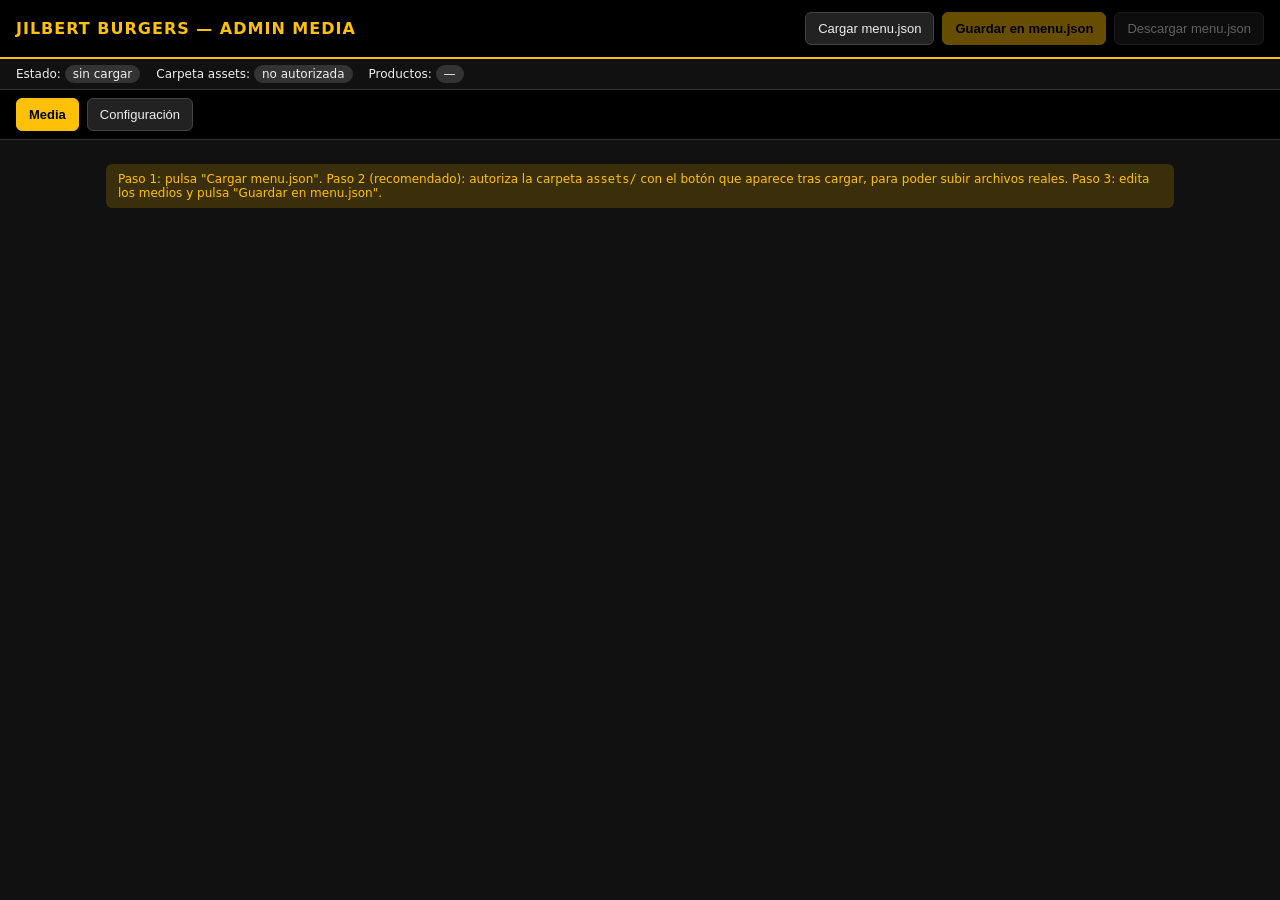
<file: admin.html>
<!DOCTYPE html>
<html lang="es">
<head>
<meta charset="UTF-8">
<meta name="viewport" content="width=device-width, initial-scale=1">
<title>Jilbert Burgers — Admin Media</title>
<style>
  :root { --bg:#111; --panel:#1a1a1a; --panel2:#222; --txt:#eee; --muted:#999; --gold:#FFC107; --red:#D32F2F; --green:#2e7d32; --blue:#1565c0; }
  * { box-sizing: border-box; }
  body { margin:0; font-family: system-ui, -apple-system, Segoe UI, Roboto, sans-serif; background:var(--bg); color:var(--txt); }
  header { position: sticky; top:0; z-index:10; background:#000; border-bottom:2px solid var(--gold); padding:12px 16px; display:flex; align-items:center; gap:12px; flex-wrap:wrap; }
  header h1 { font-size:16px; margin:0; color:var(--gold); letter-spacing:1px; }
  header .acciones { margin-left:auto; display:flex; gap:8px; flex-wrap:wrap; }
  button { background:var(--panel2); color:var(--txt); border:1px solid #444; padding:8px 12px; border-radius:6px; cursor:pointer; font-size:13px; }
  button:hover { background:#333; }
  button.primario { background:var(--gold); color:#000; border-color:var(--gold); font-weight:600; }
  button.peligro { background:var(--red); border-color:var(--red); color:#fff; }
  button.ok { background:var(--green); border-color:var(--green); color:#fff; }
  button:disabled { opacity:.4; cursor:not-allowed; }
  #estado { padding:8px 16px; font-size:12px; border-bottom:1px solid #333; display:flex; gap:16px; flex-wrap:wrap; align-items:center; }
  #estado .pill { padding:2px 8px; border-radius:10px; background:#333; }
  #estado .pill.ok { background:var(--green); }
  #estado .pill.warn { background:#b26a00; }
  #mensajes { position: fixed; bottom:16px; right:16px; z-index:50; display:flex; flex-direction:column; gap:8px; max-width:420px; }
  .msg { padding:10px 14px; border-radius:8px; background:#333; border-left:4px solid var(--blue); font-size:13px; box-shadow:0 4px 16px rgba(0,0,0,.5); }
  .msg.ok { border-left-color:var(--green); }
  .msg.err { border-left-color:var(--red); background:#3a1a1a; }
  .msg.warn { border-left-color:var(--gold); background:#3a2f0a; }
  main { padding:16px; max-width:1100px; margin:0 auto; }
  .cat { background:var(--panel); border:1px solid #333; border-radius:10px; margin-bottom:16px; overflow:hidden; }
  .cat > h2 { margin:0; padding:12px 16px; background:var(--panel2); font-size:15px; color:var(--gold); display:flex; justify-content:space-between; }
  .prod { border-top:1px solid #2a2a2a; padding:12px 16px; }
  .prod h3 { margin:0 0 4px; font-size:14px; }
  .prod .meta { color:var(--muted); font-size:12px; margin-bottom:8px; }
  .media-list { display:flex; flex-wrap:wrap; gap:8px; margin:8px 0; }
  .media-item { background:#0a0a0a; border:1px solid #333; border-radius:8px; padding:8px; width:180px; font-size:12px; position:relative; }
  .media-item .thumb { width:100%; height:100px; object-fit:cover; border-radius:6px; background:#000; display:block; }
  .media-item .src { color:var(--muted); word-break:break-all; margin:6px 0; font-size:11px; }
  .media-item .tipo { position:absolute; top:6px; left:6px; background:rgba(0,0,0,.7); color:var(--gold); padding:2px 6px; border-radius:4px; font-size:10px; text-transform:uppercase; }
  .media-item .ctrl { display:flex; gap:4px; }
  .media-item .ctrl button { padding:4px 6px; font-size:11px; }
  .add-row { display:flex; gap:8px; flex-wrap:wrap; margin-top:8px; align-items:center; }
  .add-row input[type=text] { flex:1 1 260px; min-width:180px; background:#0a0a0a; color:var(--txt); border:1px solid #444; border-radius:6px; padding:8px; font-size:13px; }
  .add-row select { background:#0a0a0a; color:var(--txt); border:1px solid #444; border-radius:6px; padding:8px; font-size:13px; }
  .aviso { background:#3a2f0a; color:var(--gold); padding:8px 12px; border-radius:6px; font-size:12px; margin:8px 0; }
  /* T2: tarjetas de producto (look backup 170543, adaptado gold/dark) */
  .tarjeta-producto { background:var(--panel); border:1px solid #333; border-radius:12px; padding:14px; display:flex; flex-direction:column; gap:8px; margin-top:8px; transition:border-color .2s, box-shadow .2s; }
  .tarjeta-producto:hover { border-color:var(--gold); box-shadow:0 4px 14px rgba(0,0,0,.5); }
  .tarjeta-producto .fila-sup { display:flex; align-items:center; gap:10px; }
  .tarjeta-producto .nombre { font-weight:700; font-size:1rem; flex:1; word-break:break-word; color:var(--txt); }
  .tarjeta-producto .precio { color:var(--gold); font-weight:800; font-size:1.05rem; }
  .tarjeta-producto .descripcion { color:var(--muted); font-size:.88rem; line-height:1.4; min-height:2.4em; }
  .tarjeta-producto .meta { display:flex; justify-content:space-between; align-items:center; font-size:.78rem; color:var(--muted); border-top:1px solid #333; padding-top:8px; margin-top:auto; }
  .tarjeta-producto .meta .estado-activo { color:var(--green); font-weight:700; }
  .tarjeta-producto .meta .estado-inactivo { color:var(--red); font-weight:700; }
  .tarjeta-producto.inactivo { opacity:.55; }
  .tarjeta-producto.editando { border:2px solid var(--red); box-shadow:0 6px 20px rgba(211,47,47,.15); }
  .tarjeta-producto.editando .fila-sup,
  .tarjeta-producto.editando .descripcion,
  .tarjeta-producto.editando .meta,
  .tarjeta-producto.editando .acciones-tarjeta { display:none; }
  .acciones-tarjeta { display:flex; gap:8px; margin-top:12px; padding-top:12px; border-top:1px solid #333; }
</style>
</head>
<body>
<header>
  <h1>JILBERT BURGERS — ADMIN MEDIA</h1>
  <div class="acciones">
    <button id="btnCargar">Cargar menu.json</button>
    <button id="btnGuardar" class="primario" disabled>Guardar en menu.json</button>
    <button id="btnDescargar" disabled>Descargar menu.json</button>
  </div>
</header>
<div id="estado">
  <span>Estado: <span class="pill" id="pillEstado">sin cargar</span></span>
  <span>Carpeta assets: <span class="pill" id="pillCarpeta">no autorizada</span></span>
  <span>Productos: <span class="pill" id="pillProductos">—</span></span>
</div>
<div id="mensajes"></div>
<div id="barraPestanas" style="display:flex;gap:8px;padding:8px 16px;border-bottom:1px solid #333;background:#000;">
  <button id="tabBtnMedia" class="primario" data-tab="media">Media</button>
  <button id="tabBtnConfig" data-tab="config">Configuración</button>
</div>
<div id="tab-media"><main id="contenido">
  <div class="aviso">Paso 1: pulsa "Cargar menu.json". Paso 2 (recomendado): autoriza la carpeta <code>assets/</code> con el botón que aparece tras cargar, para poder subir archivos reales. Paso 3: edita los medios y pulsa "Guardar en menu.json".</div>
</main>
</div>
<div id="tab-config" style="display:none;padding:16px;">
  <div class="aviso">Edita los campos y pulsa "Guardar en menu.json" arriba. No edita media (eso queda en la pestaña Media).</div>
<h3 style="color:var(--gold);margin:16px 0 8px;">Negocio</h3>
<div class="cfg-grid">
  <label>Moneda <input type="text" data-cfg="negocio.moneda"></label>
  <label>Tasa BCV <input type="number" step="any" data-cfg="negocio.tasa_bcv"></label>
  <label>Descuento contado (%) <input type="number" step="any" data-cfg="negocio.descuento_contado"></label>
  <label>Texto botón pago <input type="text" data-cfg="negocio.texto_boton_pago"></label>
  <label>WhatsApp <input type="text" data-cfg="negocio.whatsapp"></label>
  <label>Dirección <input type="text" data-cfg="negocio.direccion"></label>
  <label>Facebook <input type="text" data-cfg="negocio.facebook"></label>
  <label>Correo <input type="text" data-cfg="negocio.correo"></label>
  <label>Logo (ruta) <input type="text" data-cfg="negocio.logo"></label>
  <label>Logo posición <input type="text" data-cfg="negocio.logo_pos"></label>
</div>
<h3 style="color:var(--gold);margin:16px 0 8px;">Pago</h3>
<div class="cfg-grid">
  <label>Pago móvil — Banco <input type="text" data-cfg="negocio.pago.pago_movil.banco"></label>
  <label>Pago móvil — Teléfono <input type="text" data-cfg="negocio.pago.pago_movil.telefono"></label>
  <label>Pago móvil — Cédula <input type="text" data-cfg="negocio.pago.pago_movil.cedula"></label>
  <label>Pago móvil — Titular <input type="text" data-cfg="negocio.pago.pago_movil.titular"></label>
  <label>Transferencia — Banco <input type="text" data-cfg="negocio.pago.transferencia.banco"></label>
  <label>Transferencia — Cuenta <input type="text" data-cfg="negocio.pago.transferencia.cuenta"></label>
  <label>Transferencia — Tipo <input type="text" data-cfg="negocio.pago.transferencia.tipo"></label>
  <label>Transferencia — Cédula <input type="text" data-cfg="negocio.pago.transferencia.cedula"></label>
  <label>Transferencia — Titular <input type="text" data-cfg="negocio.pago.transferencia.titular"></label>
  <label>Instrucciones <textarea data-cfg="negocio.pago.instrucciones" rows="3"></textarea></label>
</div>
<h3 style="color:var(--gold);margin:16px 0 8px;">Hero</h3>
<div class="cfg-grid">
  <label>Título <input type="text" data-cfg="hero.titulo"></label>
  <label>Subtítulo <input type="text" data-cfg="hero.subtitulo"></label>
</div>
<h3 style="color:var(--gold);margin:16px 0 8px;">Upsell</h3>
<div class="cfg-grid">
  <label>upsell_id <input type="text" data-cfg="upsell_id"></label>
  <label>upsell_id_2 <input type="text" data-cfg="upsell_id_2"></label>
</div>
<h3 style="color:var(--gold);margin:16px 0 8px;">Categorías</h3>
<div id="cfgCategorias"></div>
<button id="cfgBtnNuevaCat" type="button">+ Nueva categoría</button>
<h3 style="color:var(--gold);margin:16px 0 8px;">Productos</h3>
<div id="cfgProductos"></div>
</div>
<script>
(function(){
  'use strict';
  var bm = document.getElementById('tabBtnMedia');
  var bc = document.getElementById('tabBtnConfig');
  var tm = document.getElementById('tab-media');
  var tc = document.getElementById('tab-config');
  if (!bm || !bc || !tm || !tc) return;
  function activar(tab){
    if (tab === 'media') { tm.style.display=''; tc.style.display='none'; bm.className='primario'; bc.className=''; }
    else { tm.style.display='none'; tc.style.display=''; bc.className='primario'; bm.className=''; }
  }
  bm.addEventListener('click', function(){ activar('media'); });
  bc.addEventListener('click', function(){ activar('config'); });
  activar('media');
})();
</script>
<script>
(function(){
  'use strict';
  var menuData = null;
  var menuFileHandle = null;
  var dirHandle = null;
  var yoSoportoFS = typeof window.showOpenFilePicker === 'function' && typeof window.showSaveFilePicker === 'function';
  var yoSoportoDir = typeof window.showDirectoryPicker === 'function';

  function $(id){ return document.getElementById(id); }
  function esc(s){ return String(s == null ? '' : s).replace(/&/g,'&amp;').replace(/</g,'&lt;').replace(/>/g,'&gt;').replace(/"/g,'&quot;'); }
  function msg(tipo, texto){
    var d = document.createElement('div');
    d.className = 'msg ' + (tipo || '');
    d.textContent = texto;
    $('mensajes').appendChild(d);
    setTimeout(function(){ d.style.opacity = '0'; d.style.transition = 'opacity .4s'; }, 4000);
    setTimeout(function(){ if (d.parentNode) d.parentNode.removeChild(d); }, 4600);
  }
  function setEstado(txt, cls){ var p = $('pillEstado'); p.textContent = txt; p.className = 'pill ' + (cls||''); }
  function setCarpeta(txt, cls){ var p = $('pillCarpeta'); p.textContent = txt; p.className = 'pill ' + (cls||''); }
  function normTipo(t){ t = String(t||'').toLowerCase(); if (t === 'video') return 'video'; return 'foto'; }
  function mediaDe(p){ if (!p.media || !Array.isArray(p.media)) return []; return p.media.filter(function(m){ return m && typeof m.src === 'string' && m.src; }); }
  function contarProductos(){ if (!menuData || !menuData.categorias) return 0; var n = 0; Object.keys(menuData.categorias).forEach(function(slug){ var c = menuData.categorias[slug]; if (c && Array.isArray(c.productos)) n += c.productos.length; }); return n; }

  function render(){
    var cont = $('contenido');
    if (!menuData) { cont.innerHTML = '<div class="aviso">Aún no se ha cargado menu.json.</div>'; return; }
    var cats = menuData.categorias || {};
    var html = '';
    Object.keys(cats).forEach(function(slug){
      var c = cats[slug] || {};
      var prods = Array.isArray(c.productos) ? c.productos : [];
      html += '<section class="cat"><h2><span>' + esc(c.titulo || slug) + '</span><span>' + prods.length + ' productos</span></h2>';
      prods.forEach(function(p){
        var media = mediaDe(p);
        html += '<div class="prod tarjeta-producto" data-cat="' + esc(slug) + '" data-id="' + esc(p.id) + '">';
        html += '<div class="fila-sup"><span class="nombre">' + esc(p.nombre || '(sin nombre)') + '</span><span class="precio">' + esc(p.precio != null ? p.precio : '') + '</span></div>';
        html += '<div class="descripcion">' + esc(p.descripcion || '') + '</div>';
        html += '<div class="meta"><span>id: ' + esc(p.id) + ' · foto: ' + (p.foto ? esc(p.foto) : '<em>vacía</em>') + '</span><span class="estado-activo">activo</span></div>';
        html += '<div class="media-list">';
        if (media.length === 0) { html += '<div class="media-item" style="width:auto;color:#999;">Sin media</div>'; }
        else {
          media.forEach(function(m, i){
            var tipo = normTipo(m.tipo);
            var src = String(m.src);
            var esVideo = tipo === 'video';
            html += '<div class="media-item" data-idx="' + i + '">';
            html += '<span class="tipo">' + tipo + '</span>';
            if (esVideo) html += '<video class="thumb" src="' + esc(src) + '" muted playsinline preload="metadata"></video>';
            else html += '<img class="thumb" src="' + esc(src) + '" alt="">';
            html += '<div class="src" title="' + esc(src) + '">' + esc(src) + '</div>';
            html += '<div class="ctrl">';
            html += '<button data-acc="up" data-i="' + i + '" ' + (i===0?'disabled':'') + '>↑</button>';
            html += '<button data-acc="down" data-i="' + i + '" ' + (i===media.length-1?'disabled':'') + '>↓</button>';
            html += '<button data-acc="del" data-i="' + i + '" class="peligro">✕</button>';
            html += '</div></div>';
          });
        }
        html += '</div>';
        html += '<div class="add-row">';
        html += '<select data-role="tipo"><option value="foto">foto</option><option value="video">video</option></select>';
        html += '<input type="text" data-role="url" placeholder="Ruta o URL (ej: assets/img/foo.jpg)">';
        html += '<button data-acc="addUrl">+ URL</button>';
        html += '<input type="file" data-role="file" accept="image/*,video/*" multiple style="display:none">';
        html += '<button data-acc="addFile">+ Desde dispositivo</button>';
        html += '</div></div>';
      });
      html += '</section>';
    });
    cont.innerHTML = html;
    $('pillProductos').textContent = String(contarProductos());
  }

  function buscarProducto(catSlug, id){
    if (!menuData || !menuData.categorias) return null;
    var c = menuData.categorias[catSlug];
    if (!c || !Array.isArray(c.productos)) return null;
    for (var i=0;i<c.productos.length;i++) if (String(c.productos[i].id) === String(id)) return c.productos[i];
    return null;
  }
  function sanearNombre(n){ n = String(n||'archivo'); return n.replace(/[^a-zA-Z0-9._-]+/g, '_'); }

  async function autorizarCarpeta(){
    if (!yoSoportoDir) { msg('err','Este navegador no soporta showDirectoryPicker. Usa Chrome o Edge de escritorio.'); return false; }
    try {
      dirHandle = await window.showDirectoryPicker({ mode: 'readwrite' });
      setCarpeta('autorizada: ' + dirHandle.name, 'ok');
      msg('ok','Carpeta autorizada: ' + dirHandle.name + '. Se escribirán archivos en img/ y video/.');
      try { await dirHandle.getDirectoryHandle('img', { create: true }); } catch(e){}
      try { await dirHandle.getDirectoryHandle('video', { create: true }); } catch(e){}
      return true;
    } catch(e) {
      if (e && e.name === 'AbortError') { msg('warn','Autorización de carpeta cancelada.'); return false; }
      msg('err','No se pudo autorizar la carpeta: ' + (e && e.message ? e.message : e));
      return false;
    }
  }

  async function escribirArchivoEnAssets(file, tipo){
    if (!dirHandle) throw new Error('Primero autoriza la carpeta assets/');
    var sub = tipo === 'video' ? 'video' : 'img';
    var subDir;
    try { subDir = await dirHandle.getDirectoryHandle(sub, { create: true }); }
    catch(e) { throw new Error('No se pudo abrir/crear la subcarpeta ' + sub + ': ' + e.message); }
    var nombre = Date.now() + '-' + sanearNombre(file.name);
    var fh = await subDir.getFileHandle(nombre, { create: true });
    var w = await fh.createWritable();
    await w.write(file);
    await w.close();
    return 'assets/' + sub + '/' + nombre;
  }

  async function agregarDesdeArchivos(catSlug, id, files){
    var p = buscarProducto(catSlug, id);
    if (!p) { msg('err','Producto no encontrado.'); return; }
    if (!dirHandle) { msg('warn','Autoriza la carpeta assets/ antes de subir archivos.'); if (!(await autorizarCarpeta())) return; }
    if (!Array.isArray(p.media)) p.media = [];
    var tipoSelect = document.querySelector('.prod[data-cat="' + catSlug + '"][data-id="' + id + '"] [data-role="tipo"]');
    var tipoPedido = tipoSelect ? tipoSelect.value : 'foto';
    var subidos = 0, fallos = 0;
    for (var i=0;i<files.length;i++){
      var f = files[i];
      var esVideo = (f.type && f.type.indexOf('video') === 0);
      var tipo = esVideo ? 'video' : (tipoPedido === 'video' ? 'video' : 'foto');
      try { var src = await escribirArchivoEnAssets(f, tipo); p.media.push({ tipo: tipo, src: src }); p.foto = p.media[0].src; subidos++; }
      catch(e) { fallos++; msg('err','No se pudo escribir ' + f.name + ': ' + e.message); }
    }
    if (subidos) { msg('ok', subidos + ' archivo(s) agregado(s) a ' + (p.nombre||p.id) + '.'); render(); }
    if (fallos) msg('err', fallos + ' archivo(s) fallaron.');
    marcarCambios();
  }

  function marcarCambios(){ $('btnGuardar').disabled = false; $('btnDescargar').disabled = false; setEstado('cambios sin guardar', 'warn'); }

  async function cargarMenu(){
    if (!yoSoportoFS) { msg('err','Este navegador no soporta File System Access API. Usa Chrome o Edge de escritorio.'); return; }
    try {
      var handles = await window.showOpenFilePicker({ types: [{ description: 'JSON', accept: { 'application/json': ['.json'] } }], multiple: false });
      var fh = handles[0];
      var f = await fh.getFile();
      var txt = await f.text();
      var data = JSON.parse(txt);
      if (!data || !data.categorias) throw new Error('El JSON no tiene la clave "categorias".');
      menuData = data; menuFileHandle = fh;
      msg('ok','menu.json cargado (' + f.name + ').');
      setEstado('cargado', 'ok'); render();
      $('btnGuardar').disabled = false; $('btnDescargar').disabled = false;
      if (!document.getElementById('btnCarpeta')) {
        var b = document.createElement('button');
        b.id = 'btnCarpeta'; b.textContent = 'Autorizar carpeta assets/';
        b.onclick = autorizarCarpeta;
        document.querySelector('header .acciones').appendChild(b);
      }
    } catch(e) {
      if (e && e.name === 'AbortError') return;
      msg('err','No se pudo cargar: ' + (e && e.message ? e.message : e));
    }
  }

  async function guardarMenu(){
    if (!menuData) { msg('err','No hay menu.json cargado.'); return; }
    var txt = JSON.stringify(menuData, null, 4);
    try {
      if (menuFileHandle) {
        var w = await menuFileHandle.createWritable(); await w.write(txt); await w.close();
        msg('ok','menu.json guardado correctamente.'); setEstado('guardado', 'ok');
      } else if (yoSoportoFS) {
        var fh = await window.showSaveFilePicker({ suggestedName: 'menu.json', types: [{ description: 'JSON', accept: { 'application/json': ['.json'] } }] });
        var w2 = await fh.createWritable(); await w2.write(txt); await w2.close();
        menuFileHandle = fh; msg('ok','menu.json guardado en la ruta elegida.'); setEstado('guardado', 'ok');
      } else { descargarMenu(); }
    } catch(e) {
      if (e && e.name === 'AbortError') return;
      msg('err','No se pudo guardar: ' + (e && e.message ? e.message : e));
    }
  }

  function descargarMenu(){
    if (!menuData) { msg('err','No hay menu.json cargado.'); return; }
    var txt = JSON.stringify(menuData, null, 4);
    var blob = new Blob([txt], { type: 'application/json' });
    var url = URL.createObjectURL(blob);
    var a = document.createElement('a'); a.href = url; a.download = 'menu.json';
    document.body.appendChild(a); a.click();
    setTimeout(function(){ URL.revokeObjectURL(url); a.parentNode.removeChild(a); }, 500);
    msg('warn','menu.json descargado. Reemplaza manualmente C:\\jilbert_burgers\\assets\\menu.json con este archivo.');
  }

  document.addEventListener('click', function(ev){
    var t = ev.target;
    if (!t || t.tagName !== 'BUTTON') return;
    var acc = t.getAttribute('data-acc');
    var prodEl = t.closest ? t.closest('.prod') : null;
    if (!acc) return;
    if (acc === 'addFile') { if (!prodEl) return; var fi = prodEl.querySelector('[data-role="file"]'); if (fi) fi.click(); return; }
    if (!prodEl) return;
    var cat = prodEl.getAttribute('data-cat'); var id = prodEl.getAttribute('data-id');
    var p = buscarProducto(cat, id); if (!p) return;
    if (!Array.isArray(p.media)) p.media = [];
    if (acc === 'addUrl') {
      var urlInp = prodEl.querySelector('[data-role="url"]'); var tipoSel = prodEl.querySelector('[data-role="tipo"]');
      var url = urlInp ? String(urlInp.value||'').trim() : '';
      if (!url) { msg('warn','Escribe una ruta o URL primero.'); return; }
      p.media.push({ tipo: (tipoSel && tipoSel.value === 'video') ? 'video' : 'foto', src: url });
      p.foto = p.media[0].src;
      if (urlInp) urlInp.value = '';
      msg('ok','Medio agregado a ' + (p.nombre||p.id) + '.'); render(); marcarCambios(); return;
    }
    var idx = parseInt(t.getAttribute('data-i'), 10);
    if (isNaN(idx) || idx < 0 || idx >= p.media.length) return;
    if (acc === 'up' && idx > 0) { var tmp = p.media[idx-1]; p.media[idx-1] = p.media[idx]; p.media[idx] = tmp; render(); marcarCambios(); }
    else if (acc === 'down' && idx < p.media.length-1) { var tmp2 = p.media[idx+1]; p.media[idx+1] = p.media[idx]; p.media[idx] = tmp2; render(); marcarCambios(); }
    else if (acc === 'del') { p.media.splice(idx,1); render(); marcarCambios(); msg('ok','Medio eliminado de ' + (p.nombre||p.id) + '.'); }
  });

  document.addEventListener('change', async function(ev){
    var t = ev.target;
    if (!t || t.getAttribute('data-role') !== 'file') return;
    var prodEl = t.closest ? t.closest('.prod') : null;
    if (!prodEl) return;
    var cat = prodEl.getAttribute('data-cat'); var id = prodEl.getAttribute('data-id');
    var files = t.files ? Array.prototype.slice.call(t.files) : [];
    t.value = '';
    if (files.length === 0) return;
    await agregarDesdeArchivos(cat, id, files);
  });

  $('btnCargar').onclick = cargarMenu;
  $('btnGuardar').onclick = guardarMenu;
  $('btnDescargar').onclick = descargarMenu;

  if (!yoSoportoFS) msg('warn','Tu navegador no soporta File System Access API (usa Chrome/Edge desktop). Podrás descargar menu.json pero no abrirlo/guardarlo directamente.');
  window.__jbMedia = { get: function(){ return menuData; }, set: function(v){ menuData = v; } };
})();
</script>
<script>
(function(){
  'use strict';
  function getMenu(){ return (window.__jbMedia && window.__jbMedia.get) ? window.__jbMedia.get() : null; }
  function setPath(obj, path, val){
    var parts = path.split('.'); var cur = obj;
    for (var i=0;i<parts.length-1;i++){ if (!cur[parts[i]] || typeof cur[parts[i]] !== 'object') cur[parts[i]] = {}; cur = cur[parts[i]]; }
    cur[parts[parts.length-1]] = val;
  }
  function getPath(obj, path){
    var parts = path.split('.'); var cur = obj;
    for (var i=0;i<parts.length;i++){ if (cur == null) return ''; cur = cur[parts[i]]; }
    return cur == null ? '' : cur;
  }
  function pintarCampos(){
    var m = getMenu(); if (!m) return;
    var inputs = document.querySelectorAll('#tab-config [data-cfg]');
    for (var i=0;i<inputs.length;i++){
      var el = inputs[i]; var p = el.getAttribute('data-cfg');
      var v = getPath(m, p);
      el.value = (v === undefined || v === null) ? '' : v;
    }
  }
  function pintarCategorias(){
    var cont = document.getElementById('cfgCategorias'); if (!cont) return;
    var m = getMenu(); cont.innerHTML = '';
    if (!m || !m.categorias) { cont.innerHTML = '<div class="aviso">Sin categorias cargadas.</div>'; return; }
    Object.keys(m.categorias).forEach(function(slug){
      var c = m.categorias[slug] || {};
      var div = document.createElement('div');
      div.className = 'cfg-row';
      div.style.cssText = 'display:flex;gap:8px;align-items:center;margin:4px 0;';
      div.innerHTML = '<span style="min-width:160px;color:var(--muted);">'+slug+'</span>'
        + '<input type="text" data-cat-slug="'+slug+'" data-cat-field="titulo" value="'+String(c.titulo||'').replace(/"/g,'&quot;')+'" placeholder="titulo" style="flex:1;">'
        + '<input type="text" data-cat-slug="'+slug+'" data-cat-field="imagen" value="'+String(c.imagen||'').replace(/"/g,'&quot;')+'" placeholder="imagen" style="flex:1;">'
        + '<button type="button" data-cat-del="'+slug+'" class="peligro">Borrar</button>';
      cont.appendChild(div);
    });
  }
  function pintarProductos(){
    var cont = document.getElementById('cfgProductos'); if (!cont) return;
    var m = getMenu(); cont.innerHTML = '';
    if (!m || !m.categorias) { cont.innerHTML = '<div class="aviso">Sin productos cargados.</div>'; return; }
    Object.keys(m.categorias).forEach(function(slug){
      var c = m.categorias[slug] || {}; var prods = c.productos || [];
      var h = document.createElement('div');
      h.style.cssText = 'color:var(--gold);margin:12px 0 4px;font-weight:600;';
      h.textContent = slug + ' (' + prods.length + ')';
      cont.appendChild(h);
      prods.forEach(function(p, idx){
        var div = document.createElement('div');
        div.className = 'cfg-prod';
        div.style.cssText = 'display:grid;grid-template-columns:repeat(6,1fr) auto;gap:6px;margin:4px 0;align-items:center;';
        function inp(field, type){
          var v = p[field] == null ? '' : p[field];
          return '<input type="'+(type||'text')+'" data-prod-cat="'+slug+'" data-prod-idx="'+idx+'" data-prod-field="'+field+'" value="'+String(v).replace(/"/g,'&quot;')+'" placeholder="'+field+'">';
        }
        div.innerHTML = inp('id') + inp('nombre') + inp('desc')
          + inp('precio','number') + inp('badge') + inp('orden','number')
          + '<button type="button" data-prod-del="'+slug+'|'+idx+'" class="peligro">X</button>';
        cont.appendChild(div);
      });
      var add = document.createElement('button');
      add.type='button'; add.textContent='+ Producto en '+slug;
      add.setAttribute('data-prod-add', slug);
      cont.appendChild(add);
    });
  }
  function pintarConfig(){ pintarCampos(); pintarCategorias(); pintarProductos(); }
  window.__jbPintarConfig = pintarConfig;
  var bc = document.getElementById('tabBtnConfig');
  if (bc) bc.addEventListener('click', function(){ setTimeout(pintarConfig, 0); });
  var bl = document.getElementById('btnCargar');
  if (bl) bl.addEventListener('click', function(){ setTimeout(pintarConfig, 400); });
})();
</script>
<script>
(function(){
  'use strict';
  function getMenu(){ return (window.__jbMedia && window.__jbMedia.get) ? window.__jbMedia.get() : null; }
  function setPath(obj, path, val){
    var parts = path.split('.'); var cur = obj;
    for (var i=0;i<parts.length-1;i++){ if (!cur[parts[i]] || typeof cur[parts[i]] !== 'object') cur[parts[i]] = {}; cur = cur[parts[i]]; }
    cur[parts[parts.length-1]] = val;
  }
  function findProd(slug, idx){ var m=getMenu(); if(!m||!m.categorias||!m.categorias[slug]) return null; var ps=m.categorias[slug].productos||[]; return ps[idx]||null; }
  var root = document.getElementById("tab-config");
  if (!root) return;
  root.addEventListener("input", function(ev){
    var t = ev.target; if (!t) return; var m = getMenu(); if (!m) return;
    if (t.hasAttribute("data-cfg")) { setPath(m, t.getAttribute("data-cfg"), t.value); return; }
    if (t.hasAttribute("data-cat-field")) { var slug=t.getAttribute("data-cat-slug"); var f=t.getAttribute("data-cat-field"); if(!m.categorias[slug]) m.categorias[slug]={}; m.categorias[slug][f]=t.value; return; }
    if (t.hasAttribute("data-prod-field")) { var slug=t.getAttribute("data-prod-cat"); var idx=parseInt(t.getAttribute("data-prod-idx"),10); var f=t.getAttribute("data-prod-field"); var p=findProd(slug,idx); if(!p) return; if(f==="precio"||f==="orden"){ p[f]= t.value===""?0:Number(t.value); } else { p[f]=t.value; } return; }
  });
  root.addEventListener("click", function(ev){
    var t = ev.target; if (!t) return; var m = getMenu(); if (!m) return;
    if (t.hasAttribute("data-cat-del")) { var slug=t.getAttribute("data-cat-del"); if (confirm("¿Borrar categoría "+slug+"?")) { delete m.categorias[slug]; if(window.__jbPintarConfig) window.__jbPintarConfig(); } return; }
    if (t.hasAttribute("data-prod-del")) { var v=t.getAttribute("data-prod-del").split("|"); var slug=v[0]; var idx=parseInt(v[1],10); if (confirm("¿Borrar producto?")) { m.categorias[slug].productos.splice(idx,1); if(window.__jbPintarConfig) window.__jbPintarConfig(); } return; }
    if (t.hasAttribute("data-prod-add")) { var slug=t.getAttribute("data-prod-add"); if(!m.categorias[slug]) m.categorias[slug]={titulo:slug,imagen:"",productos:[]}; if(!m.categorias[slug].productos) m.categorias[slug].productos=[]; m.categorias[slug].productos.push({id:"",nombre:"",desc:"",precio:0,foto:"",badge:"",orden:0,media:[]}); if(window.__jbPintarConfig) window.__jbPintarConfig(); return; }
    if (t.id === "cfgBtnNuevaCat") { var slug=prompt("Slug de la nueva categoría (ej: postres):"); if(!slug) return; slug=slug.trim().toLowerCase().replace(/[^a-z0-9-]/g,"-"); if(!slug) return; if(m.categorias[slug]){ alert("Ya existe: "+slug); return; } m.categorias[slug]={titulo:slug,imagen:"",productos:[]}; if(window.__jbPintarConfig) window.__jbPintarConfig(); return; }
  });
})();
</script>
</body>
</html>
</file>
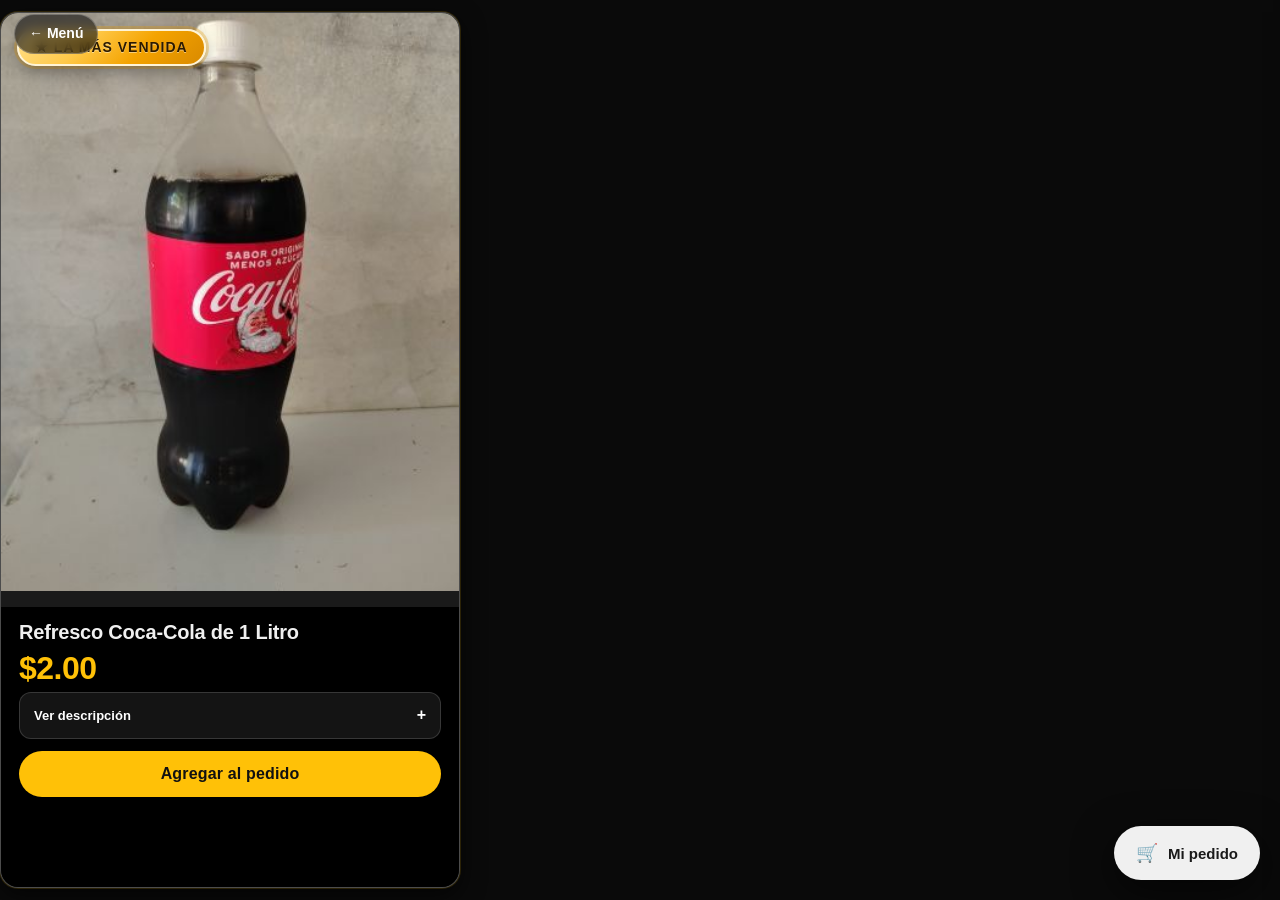
<file: bebidas.html>
<!DOCTYPE html>
<html lang="es">
<head>
<meta charset="UTF-8">
<meta name="viewport" content="width=device-width, initial-scale=1.0">
<title>Bebidas | Jilbert Burgers</title>
<link rel="icon" type="image/jpeg" href="assets/img/logo.jpg">
<link rel="stylesheet" href="assets/style.css?v=20261015e">
</head>
<body data-categoria="bebidas">

<header class="cabecera">
  <a class="logo" href="index.html" aria-label="Jilbert Burgers">
    <svg viewBox="0 0 48 48" width="40" height="40" aria-hidden="true">
      <rect x="6" y="10" width="36" height="8" rx="4" fill="#FFC107"/>
      <rect x="6" y="20" width="36" height="8" rx="3" fill="#D32F2F"/>
      <rect x="6" y="30" width="36" height="8" rx="4" fill="#FFC107"/>
    </svg>
    <span>Jilbert Burgers</span>
  </a>
  <nav class="nav">
    <a href="index.html">Men&uacute;</a>
  </nav>
</header>

<!-- Logo del negocio (franja) -->
<section class="logo-banda">
  <img data-negocio="logo" alt="Jilbert Burgers" class="logo-banda-img">
</section>

<main class="contenedor">
  <a class="volver" href="index.html">&larr; Volver al men&uacute;</a>

  <h2 class="seccion-titulo">Bebidas</h2>
  <p class="seccion-sub">Refrescos, jugos y malteadas bien fr&iacute;as.</p>

  <section class="productos" id="lista-productos">
    <!-- Los productos se cargan desde assets/menu.json -->
  </section>
</main>

<!-- Carrito flotante -->
<button class="carrito-btn" id="carrito-btn" aria-label="Ver carrito">
  <span class="icono">&#128722;</span>
  <span>Mi pedido</span>
  <span class="badge" id="carrito-badge" style="display:none;">0</span>
</button>

<!-- Panel del carrito -->
<aside class="carrito-panel" id="carrito-panel" aria-label="Carrito de compras">
  <header>
    <h2>Tu Pedido</h2>
    <button id="carrito-cerrar" aria-label="Cerrar">&times;</button>
  </header>
  <div class="carrito-lista" id="carrito-lista"></div>
  <div class="carrito-pie">
    <div class="total"><span>Total</span><span id="carrito-total">$0.00</span></div>
    <button class="btn-wa" id="carrito-wa">Enviar por WhatsApp</button>
    <button class="btn-contado" id="carrito-contado">Contado (10% OFF)</button>
    <button class="btn-vaciar" id="carrito-vaciar">Vaciar carrito</button>
  </div>
</aside>

<footer class="pie">
  <p><strong>Jilbert Burgers</strong></p>
  <p data-negocio="direccion">Barrio San Luis, calle Juan Borges N 11-B, Maracay, Aragua.</p>
  <p>
    <a href="https://wa.me/584124409025" target="_blank" rel="noopener" data-negocio="whatsapp">WhatsApp: 0412-440-9025</a>
    &nbsp;|&nbsp;
    <a href="https://facebook.com/jilbertburgers" target="_blank" rel="noopener" data-negocio="facebook">Facebook</a>
    &nbsp;|&nbsp;
    <a href="mailto:jilbertburgers@gmail.com" data-negocio="correo">jilbertburgers@gmail.com</a>
  </p>
</footer>

<script src="assets/script.js?v=20261015e"></script>
</body>
</html>
</file>
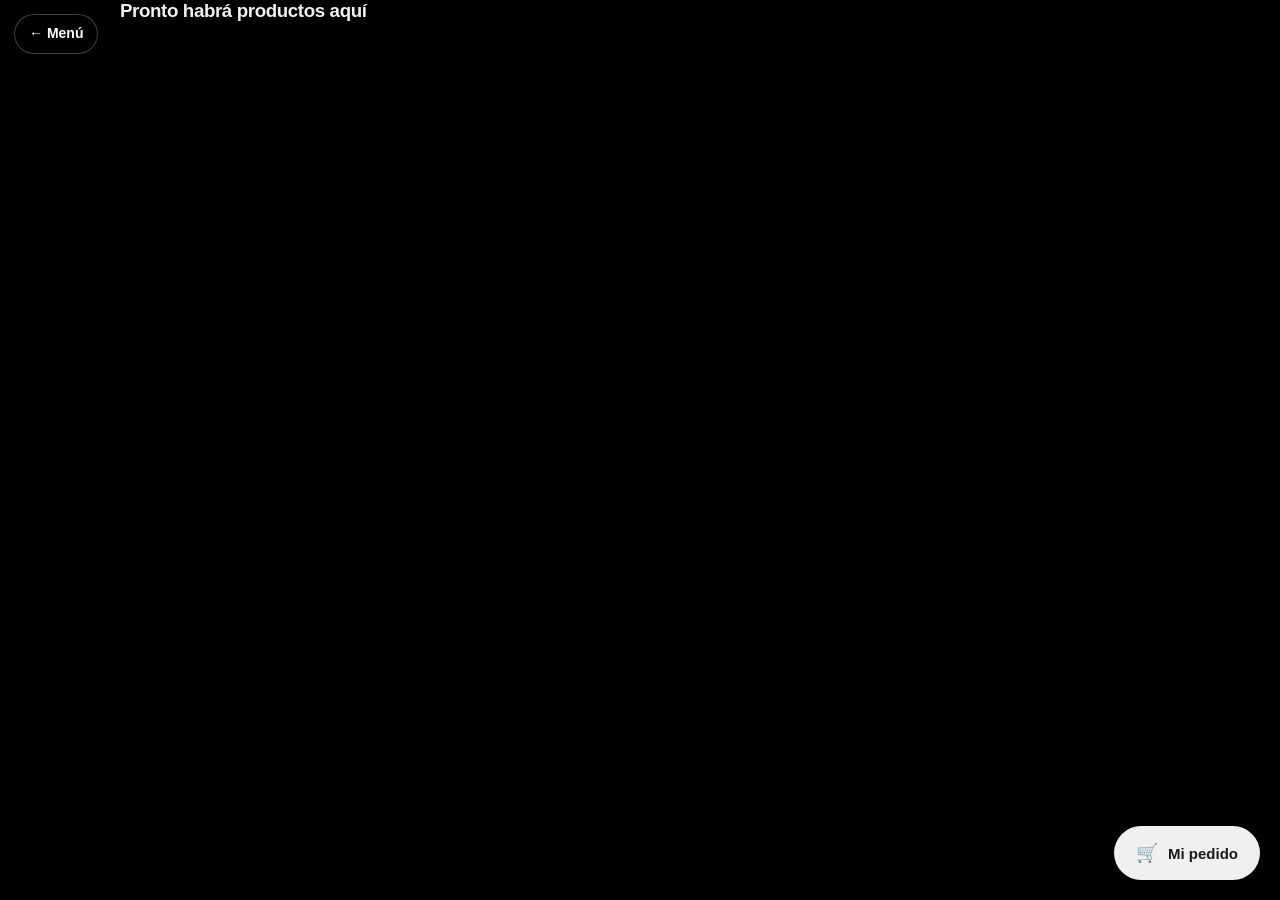
<file: combos.html>
<!DOCTYPE html>
<html lang="es">
<head>
<meta charset="UTF-8">
<meta name="viewport" content="width=device-width, initial-scale=1.0">
<title>Combos | Jilbert Burgers</title>
<link rel="icon" type="image/jpeg" href="assets/img/logo.jpg">
<link rel="stylesheet" href="assets/style.css?v=20261015e">
</head>
<body data-categoria="combos">

<header class="cabecera">
  <a class="logo" href="index.html" aria-label="Jilbert Burgers">
    <svg viewBox="0 0 48 48" width="40" height="40" aria-hidden="true">
      <rect x="6" y="10" width="36" height="8" rx="4" fill="#FFC107"/>
      <rect x="6" y="20" width="36" height="8" rx="3" fill="#D32F2F"/>
      <rect x="6" y="30" width="36" height="8" rx="4" fill="#FFC107"/>
    </svg>
    <span>Jilbert Burgers</span>
  </a>
  <nav class="nav">
    <a href="index.html">Men&uacute;</a>
  </nav>
</header>

<!-- Logo del negocio (franja) -->
<section class="logo-banda">
  <img data-negocio="logo" alt="Jilbert Burgers" class="logo-banda-img">
</section>

<main class="contenedor">
  <a class="volver" href="index.html">&larr; Volver al men&uacute;</a>

  <h2 class="seccion-titulo">Combos</h2>
  <p class="seccion-sub">Lo mejor de la casa en un solo pedido.</p>

  <section class="productos" id="lista-productos">
    <!-- Los productos se cargan desde assets/menu.json -->
  </section>
</main>

<!-- Carrito flotante -->
<button class="carrito-btn" id="carrito-btn" aria-label="Ver carrito">
  <span class="icono">&#128722;</span>
  <span>Mi pedido</span>
  <span class="badge" id="carrito-badge" style="display:none;">0</span>
</button>

<!-- Panel del carrito -->
<aside class="carrito-panel" id="carrito-panel" aria-label="Carrito de compras">
  <header>
    <h2>Tu Pedido</h2>
    <button id="carrito-cerrar" aria-label="Cerrar">&times;</button>
  </header>
  <div class="carrito-lista" id="carrito-lista"></div>
  <div class="carrito-pie">
    <div class="total"><span>Total</span><span id="carrito-total">$0.00</span></div>
    <button class="btn-wa" id="carrito-wa">Enviar por WhatsApp</button>
    <button class="btn-contado" id="carrito-contado">Contado (10% OFF)</button>
    <button class="btn-vaciar" id="carrito-vaciar">Vaciar carrito</button>
  </div>
</aside>

<footer class="pie">
  <p><strong>Jilbert Burgers</strong></p>
  <p data-negocio="direccion">Barrio San Luis, calle Juan Borges N 11-B, Maracay, Aragua.</p>
  <p>
    <a href="https://wa.me/584124409025" target="_blank" rel="noopener" data-negocio="whatsapp">WhatsApp: 0412-440-9025</a>
    &nbsp;|&nbsp;
    <a href="https://facebook.com/jilbertburgers" target="_blank" rel="noopener" data-negocio="facebook">Facebook</a>
    &nbsp;|&nbsp;
    <a href="mailto:jilbertburgers@gmail.com" data-negocio="correo">jilbertburgers@gmail.com</a>
  </p>
</footer>

<script src="assets/script.js?v=20261015e"></script>
</body>
</html>
</file>
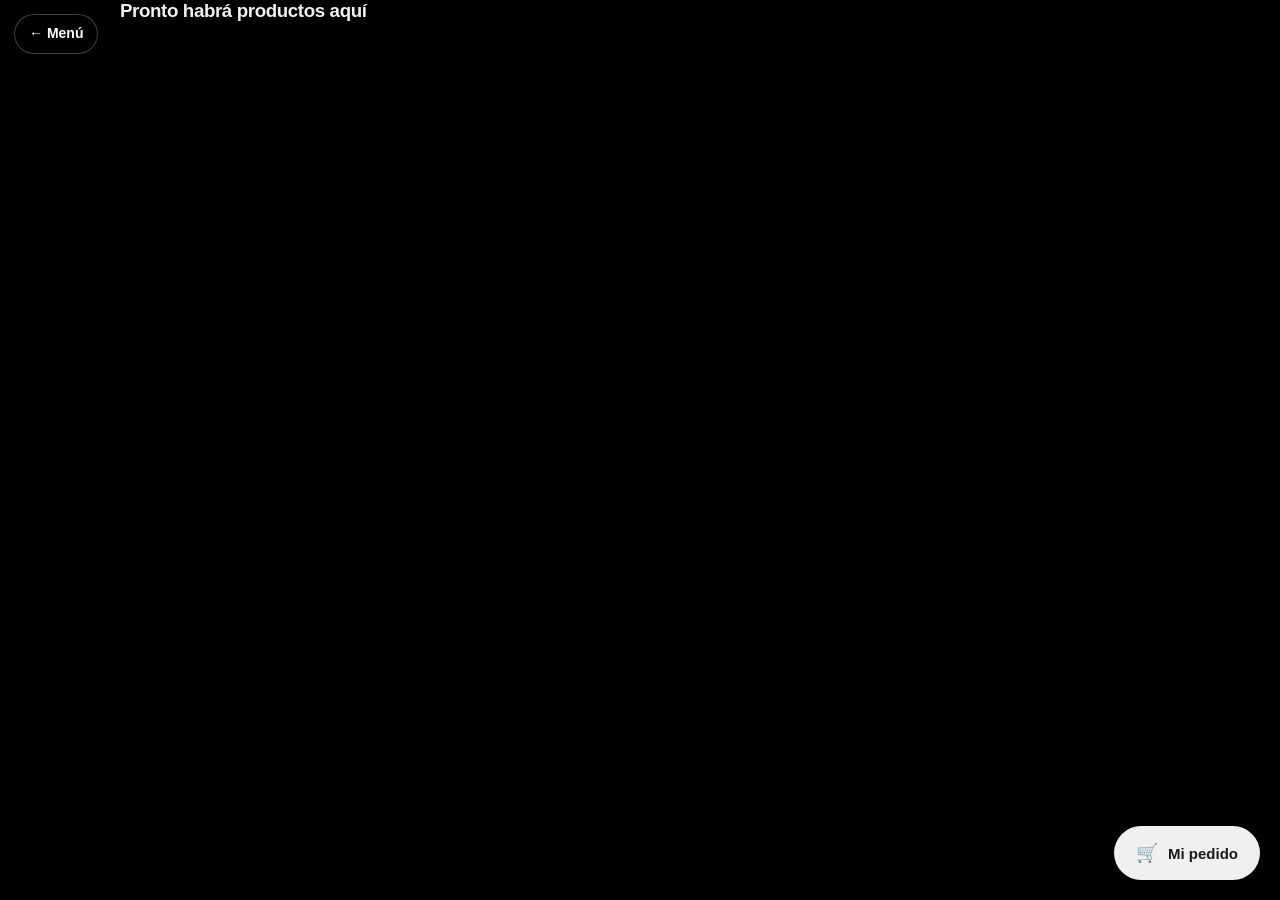
<file: hamburguesas.html>
<!DOCTYPE html>
<html lang="es">
<head>
<meta charset="UTF-8">
<meta name="viewport" content="width=device-width, initial-scale=1.0">
<title>Hamburguesas | Jilbert Burgers</title>
<link rel="icon" type="image/jpeg" href="assets/img/logo.jpg">
<link rel="stylesheet" href="assets/style.css?v=20261015e">
</head>
<body data-categoria="hamburguesas">

<header class="cabecera">
  <a class="logo" href="index.html" aria-label="Jilbert Burgers">
    <svg viewBox="0 0 48 48" width="40" height="40" aria-hidden="true">
      <rect x="6" y="10" width="36" height="8" rx="4" fill="#FFC107"/>
      <rect x="6" y="20" width="36" height="8" rx="3" fill="#D32F2F"/>
      <rect x="6" y="30" width="36" height="8" rx="4" fill="#FFC107"/>
    </svg>
    <span>Jilbert Burgers</span>
  </a>
  <nav class="nav">
    <a href="index.html">Men&uacute;</a>
  </nav>
</header>

<!-- Logo del negocio (franja) -->
<section class="logo-banda">
  <img data-negocio="logo" alt="Jilbert Burgers" class="logo-banda-img">
</section>

<main class="contenedor">
  <a class="volver" href="index.html">&larr; Volver al men&uacute;</a>

  <h2 class="seccion-titulo">Hamburguesas</h2>
  <p class="seccion-sub">Reci&eacute;n hechas, jugosas y a tu gusto.</p>

  <section class="productos" id="lista-productos">
    <!-- Los productos se cargan desde assets/menu.json -->
  </section>
</main>

<!-- Carrito flotante -->
<button class="carrito-btn" id="carrito-btn" aria-label="Ver carrito">
  <span class="icono">&#128722;</span>
  <span>Mi pedido</span>
  <span class="badge" id="carrito-badge" style="display:none;">0</span>
</button>

<!-- Panel del carrito -->
<aside class="carrito-panel" id="carrito-panel" aria-label="Carrito de compras">
  <header>
    <h2>Tu Pedido</h2>
    <button id="carrito-cerrar" aria-label="Cerrar">&times;</button>
  </header>
  <div class="carrito-lista" id="carrito-lista"></div>
  <div class="carrito-pie">
    <div class="total"><span>Total</span><span id="carrito-total">$0.00</span></div>
    <button class="btn-wa" id="carrito-wa">Enviar por WhatsApp</button>
    <button class="btn-contado" id="carrito-contado">Contado (10% OFF)</button>
    <button class="btn-vaciar" id="carrito-vaciar">Vaciar carrito</button>
  </div>
</aside>

<footer class="pie">
  <p><strong>Jilbert Burgers</strong></p>
  <p data-negocio="direccion">Barrio San Luis, calle Juan Borges N 11-B, Maracay, Aragua.</p>
  <p>
    <a href="https://wa.me/584124409025" target="_blank" rel="noopener" data-negocio="whatsapp">WhatsApp: 0412-440-9025</a>
    &nbsp;|&nbsp;
    <a href="https://facebook.com/jilbertburgers" target="_blank" rel="noopener" data-negocio="facebook">Facebook</a>
    &nbsp;|&nbsp;
    <a href="mailto:jilbertburgers@gmail.com" data-negocio="correo">jilbertburgers@gmail.com</a>
  </p>
</footer>

<script src="assets/script.js?v=20261015e"></script>
</body>
</html>
</file>
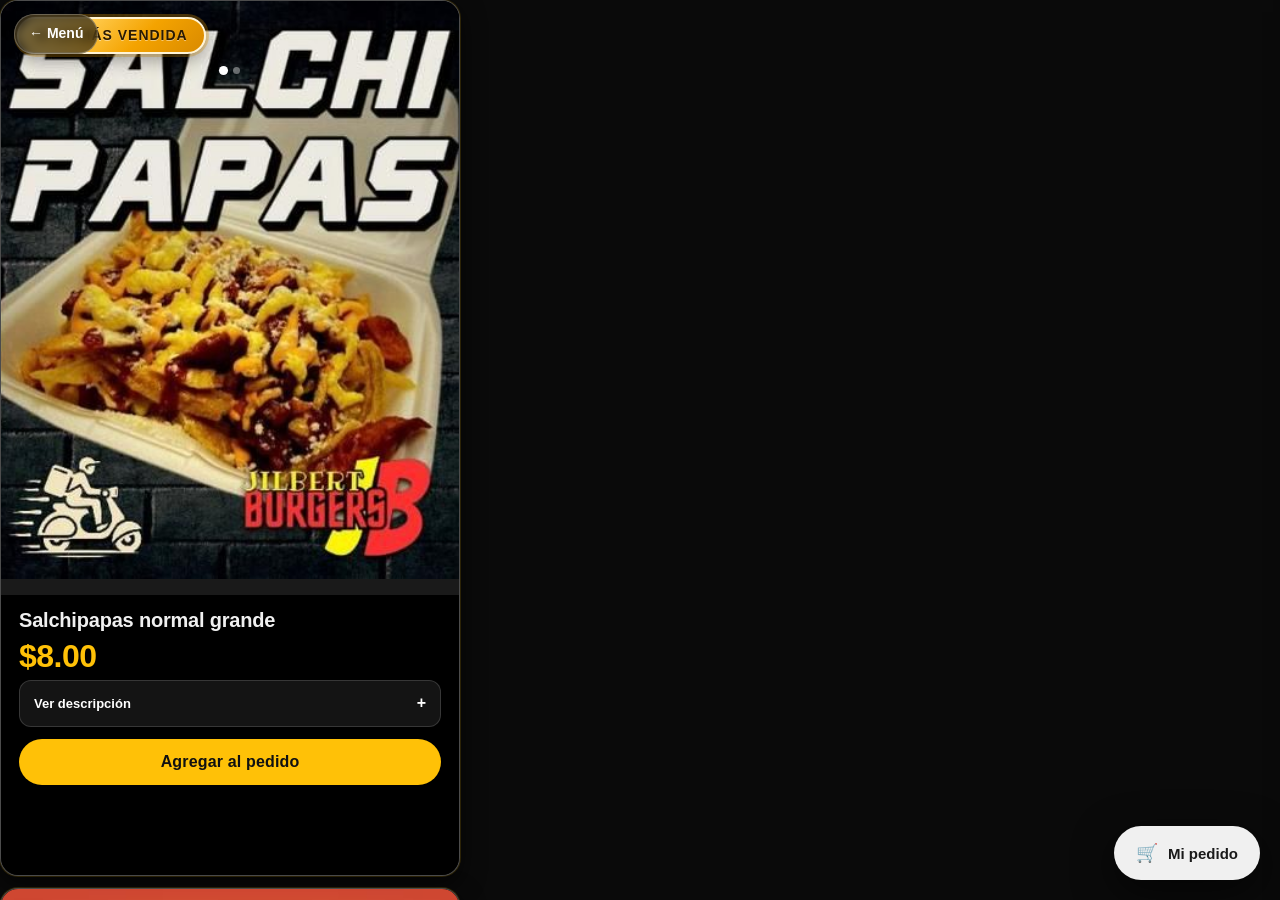
<file: salchipapas.html>
<!DOCTYPE html>
<html lang="es">
<head>
<meta charset="UTF-8">
<meta name="viewport" content="width=device-width, initial-scale=1.0">
<title>Salchipapas | Jilbert Burgers</title>
<link rel="icon" type="image/jpeg" href="assets/img/logo.jpg">
<link rel="stylesheet" href="assets/style.css?v=20261015e">
</head>
<body data-categoria="salchipapas">

<header class="cabecera">
  <a class="logo" href="index.html" aria-label="Jilbert Burgers">
    <svg viewBox="0 0 48 48" width="40" height="40" aria-hidden="true">
      <rect x="6" y="10" width="36" height="8" rx="4" fill="#FFC107"/>
      <rect x="6" y="20" width="36" height="8" rx="3" fill="#D32F2F"/>
      <rect x="6" y="30" width="36" height="8" rx="4" fill="#FFC107"/>
    </svg>
    <span>Jilbert Burgers</span>
  </a>
  <nav class="nav">
    <a href="index.html">Men&uacute;</a>
  </nav>
</header>

<!-- Logo del negocio (franja) -->
<section class="logo-banda">
  <img data-negocio="logo" alt="Jilbert Burgers" class="logo-banda-img">
</section>

<main class="contenedor">
  <a class="volver" href="index.html">&larr; Volver al men&uacute;</a>

  <h2 class="seccion-titulo">Salchipapas</h2>
  <p class="seccion-sub">Papas doradas, salchicha y salsas de la casa.</p>

  <section class="productos" id="lista-productos">
    <!-- Los productos se cargan desde assets/menu.json -->
  </section>
</main>

<!-- Carrito flotante -->
<button class="carrito-btn" id="carrito-btn" aria-label="Ver carrito">
  <span class="icono">&#128722;</span>
  <span>Mi pedido</span>
  <span class="badge" id="carrito-badge" style="display:none;">0</span>
</button>

<!-- Panel del carrito -->
<aside class="carrito-panel" id="carrito-panel" aria-label="Carrito de compras">
  <header>
    <h2>Tu Pedido</h2>
    <button id="carrito-cerrar" aria-label="Cerrar">&times;</button>
  </header>
  <div class="carrito-lista" id="carrito-lista"></div>
  <div class="carrito-pie">
    <div class="total"><span>Total</span><span id="carrito-total">$0.00</span></div>
    <button class="btn-wa" id="carrito-wa">Enviar por WhatsApp</button>
    <button class="btn-contado" id="carrito-contado">Contado (10% OFF)</button>
    <button class="btn-vaciar" id="carrito-vaciar">Vaciar carrito</button>
  </div>
</aside>

<footer class="pie">
  <p><strong>Jilbert Burgers</strong></p>
  <p data-negocio="direccion">Barrio San Luis, calle Juan Borges N 11-B, Maracay, Aragua.</p>
  <p>
    <a href="https://wa.me/584124409025" target="_blank" rel="noopener" data-negocio="whatsapp">WhatsApp: 0412-440-9025</a>
    &nbsp;|&nbsp;
    <a href="https://facebook.com/jilbertburgers" target="_blank" rel="noopener" data-negocio="facebook">Facebook</a>
    &nbsp;|&nbsp;
    <a href="mailto:jilbertburgers@gmail.com" data-negocio="correo">jilbertburgers@gmail.com</a>
  </p>
</footer>

<script src="assets/script.js?v=20261015e"></script>
</body>
</html>
</file>
<file: assets/style.css>
/* ============================================================
   Jilbert Burgers - Estilos modernos minimalistas
   Paleta: amarillo #FFC107, rojo #D32F2F, negro #111111
   ============================================================ */

* { box-sizing: border-box; margin: 0; padding: 0; }

:root {
  --amarillo:  #FFC107;
  --amarillo-suave: #3D3000;
  --rojo:      #D32F2F;
  --rojo-oscuro: #B71C1C;
  --negro:     #F0F0F0;
  --gris:      #A8A8A8;
  --gris-claro:#2A2A2A;
  --blanco:    #1A1A1A;
  --fondo:     #0F0F0F;
  --borde:     #2E2E2E;
  --radio:     16px;
  --radio-sm:  10px;
  --sombra-sm: 0 1px 3px rgba(0,0,0,.3), 0 1px 2px rgba(0,0,0,.4);
  --sombra-md: 0 4px 16px rgba(0,0,0,.4);
  --sombra-lg: 0 12px 40px rgba(0,0,0,.6);
  --trans:     .2s cubic-bezier(.4,0,.2,1);
}

html { scroll-behavior: smooth; }

body {
  font-family: -apple-system, BlinkMacSystemFont, "Segoe UI", "Inter", Roboto, "Helvetica Neue", sans-serif;
  font-size: 16px;
  line-height: 1.55;
  color: var(--negro);
  background: var(--fondo);
  -webkit-font-smoothing: antialiased;
  padding-bottom: 100px;
}

h1, h2, h3 {
  font-weight: 800;
  letter-spacing: -0.02em;
  line-height: 1.15;
  color: var(--negro);
}

a { color: var(--rojo); text-decoration: none; transition: color var(--trans); }
a:hover { color: var(--rojo-oscuro); }

/* ---------- Cabecera ---------- */
.cabecera {
  position: sticky; top: 0; z-index: 50;
  display: flex; align-items: center; justify-content: space-between;
  gap: 12px;
  padding: 12px 20px;
  background: rgba(255,255,255,.9);
  backdrop-filter: saturate(180%) blur(12px);
  -webkit-backdrop-filter: saturate(180%) blur(12px);
  border-bottom: 1px solid var(--borde);
}
.cabecera .logo {
  display: flex; align-items: center; gap: 10px;
  font-weight: 800;
  font-size: 17px;
  letter-spacing: -0.01em;
  color: var(--negro);
}
.cabecera .logo svg { width: 36px; height: 36px; display: block; }
.cabecera nav a {
  font-size: 14px;
  font-weight: 600;
  color: var(--gris);
  margin-left: 16px;
  padding: 6px 10px;
  border-radius: 8px;
  transition: all var(--trans);
}
.cabecera nav a:hover {
  color: var(--negro);
  background: var(--gris-claro);
  text-decoration: none;
}

/* ---------- Logo del negocio (banda negra fija, editor tipo Facebook) ---------- */
.logo-banda {
  background: #000;
  border-radius: 12px;
  margin: 14px 20px;
  height: 200px;
  position: relative;
  overflow: hidden;
}
.logo-banda .logo-banda-img {
  display: block;
  position: absolute;
  left: calc(50% + var(--logo-x, 0%));
  top: calc(50% + var(--logo-y, 0%));
  max-width: 100%;
  max-height: 100%;
  width: auto;
  height: auto;
  transform: translate(-50%, -50%) scale(var(--logo-escala, 1));
  transform-origin: center center;
}
.logo-banda .logo-banda-img:not([src]),
.logo-banda .logo-banda-img[src=""] {
  display: none;
}
@media (max-width: 600px) {
  .logo-banda { height: 150px; margin: 10px 12px; }
}

/* ---------- Hero ---------- */
.hero {
  text-align: center;
  padding: 56px 20px 40px;
  background: linear-gradient(180deg, var(--amarillo-suave) 0%, var(--fondo) 100%);
}
.hero h1 {
  font-size: clamp(28px, 5vw, 44px);
  color: var(--negro);
  margin-bottom: 12px;
  max-width: 700px;
  margin-left: auto; margin-right: auto;
}
.hero h1 span { color: var(--rojo); }
.hero p {
  display: inline-block;
  background: linear-gradient(135deg, var(--rojo) 0%, #a01414 100%);
  color: #ffffff;
  font-weight: 800;
  font-size: 13px;
  letter-spacing: 0.14em;
  text-transform: uppercase;
  line-height: 1.45;
  padding: 12px 26px;
  border-radius: 999px;
  box-shadow: 0 10px 24px rgba(200, 30, 30, 0.32), inset 0 1px 0 rgba(255,255,255,0.18);
  max-width: 92%;
  margin: 0 auto;
}

/* ---------- Titulo de seccion ---------- */
.seccion-titulo {
  text-align: center;
  font-size: 13px;
  font-weight: 700;
  letter-spacing: 0.12em;
  text-transform: uppercase;
  color: var(--rojo);
  margin: 40px 0 20px;
}

/* ---------- Grid de categorias ---------- */
.categorias {
  display: grid;
  grid-template-columns: repeat(auto-fit, minmax(200px, 1fr));
  gap: 16px;
  padding: 0 20px 40px;
  max-width: 1000px;
  margin: 0 auto;
}
.categoria-card {
  display: flex;
  flex-direction: column;
  align-items: stretch;
  gap: 0;
  background: var(--blanco);
  border: 1px solid var(--borde);
  border-radius: var(--radio);
  padding: 0;
  color: var(--negro);
  font-weight: 700;
  font-size: 18px;
  transition: all var(--trans);
  position: relative;
  overflow: hidden;
}
.categoria-card::after {
  content: "\2192";
  position: absolute;
  top: 22px; right: 20px;
  font-size: 18px;
  color: var(--gris);
  transition: all var(--trans);
}
.categoria-card:hover {
  border-color: var(--rojo);
  box-shadow: var(--sombra-md);
  transform: translateY(-2px);
  text-decoration: none;
  color: var(--negro);
}
.categoria-card:hover::after {
  color: var(--rojo);
  transform: translateX(4px);
}
.categoria-card .emoji {
  font-size: 34px;
  line-height: 1;
  display: block;
}
.categoria-card .label { display: block; padding: 10px 14px 0; }
.categoria-card .sub {
  display: block;
  font-size: 13px;
  font-weight: 500;
  color: var(--gris);
  margin-top: 2px;
  padding: 0 14px 12px;
}

/* ---------- Grid de productos ---------- */
.productos {
  display: grid;
  grid-template-columns: repeat(auto-fill, minmax(240px, 1fr));
  gap: 16px;
  padding: 0 20px 60px;
  max-width: 1080px;
  margin: 0 auto;
}
.producto {
  position: relative;
  background: var(--blanco);
  border: 1px solid var(--borde);
  border-radius: var(--radio);
  padding: 20px;
  display: flex;
  flex-direction: column;
  gap: 8px;
  transition: all var(--trans);
}
.producto:hover {
  border-color: #DCDCDC;
  box-shadow: var(--sombra-md);
  transform: translateY(-2px);
}
.producto .emoji {
  font-size: 40px;
  line-height: 1;
  text-align: center;
  margin-bottom: 4px;
}
.producto h3 {
  font-size: 17px;
  font-weight: 700;
  letter-spacing: -0.01em;
}
.producto .desc {
  color: var(--gris);
  font-size: 14px;
  line-height: 1.5;
}
.producto .desc-detalle {
  margin-top: 6px;
}
.producto .desc-toggle {
  cursor: pointer;
  list-style: none;
  color: var(--gris);
  font-size: 13px;
  font-weight: 600;
  user-select: none;
  display: inline-block;
}
.producto .desc-toggle::-webkit-details-marker { display: none; }
.producto .desc-toggle::marker { content: ''; }
.producto .desc-toggle .txt-menos { display: none; }
.producto .desc-detalle[open] .desc-toggle .txt-mas { display: none; }
.producto .desc-detalle[open] .desc-toggle .txt-menos { display: inline; }
.producto .desc-detalle[open] .desc-toggle { margin-bottom: 4px; }
.producto .desc-detalle .desc { margin-top: 4px; }

.producto .precio {
  font-weight: 800;
  font-size: 19px;
  color: var(--negro);
  margin-top: 4px;
  letter-spacing: -0.01em;
}
.producto button {
  margin-top: 10px;
  background: var(--negro);
  color: var(--blanco);
  border: 0;
  border-radius: var(--radio-sm);
  padding: 12px 16px;
  font-weight: 600;
  font-size: 14px;
  letter-spacing: 0.01em;
  cursor: pointer;
  transition: all var(--trans);
  font-family: inherit;
}
.producto button:hover {
  background: var(--rojo);
}
.producto button:active { transform: scale(.98); }

/* ---------- Carrito flotante (pill) ---------- */
.carrito-btn {
  position: fixed;
  right: 20px; bottom: 20px;
  z-index: 60;
  height: 54px;
  padding: 0 22px;
  border-radius: 27px;
  background: var(--negro);
  color: var(--blanco);
  border: 0;
  cursor: pointer;
  font-size: 15px;
  font-weight: 600;
  font-family: inherit;
  display: flex;
  align-items: center;
  gap: 10px;
  box-shadow: var(--sombra-lg);
  transition: all var(--trans);
}
.carrito-btn:hover {
  background: var(--rojo);
  transform: translateY(-2px);
}
.carrito-btn .icono { font-size: 18px; line-height: 1; }
.carrito-btn .badge {
  background: var(--amarillo);
  color: var(--negro);
  font-size: 12px;
  font-weight: 800;
  min-width: 22px;
  height: 22px;
  border-radius: 11px;
  display: inline-flex;
  align-items: center;
  justify-content: center;
  padding: 0 7px;
}

/* ---------- Panel del carrito ---------- */
.carrito-panel {
  position: fixed;
  right: 0; bottom: 0; top: 0;
  width: min(420px, 100%);
  background: var(--blanco);
  box-shadow: var(--sombra-lg);
  z-index: 100;
  transform: translateX(110%);
  transition: transform .3s cubic-bezier(.4,0,.2,1);
  display: flex;
  flex-direction: column;
}
.carrito-panel.abierto { transform: translateX(0); }
.carrito-panel header {
  padding: 20px 22px;
  display: flex;
  align-items: center;
  justify-content: space-between;
  border-bottom: 1px solid var(--borde);
}
.carrito-panel header h2 {
  font-size: 20px;
  font-weight: 800;
  letter-spacing: -0.02em;
}
.carrito-panel header button {
  background: var(--gris-claro);
  border: 0;
  width: 34px; height: 34px;
  border-radius: 50%;
  font-size: 18px;
  cursor: pointer;
  color: var(--negro);
  display: flex; align-items: center; justify-content: center;
  transition: all var(--trans);
}
.carrito-panel header button:hover { background: #E5E5E5; }

.carrito-lista {
  flex-grow: 1;
  overflow-y: auto;
  padding: 8px 22px;
}
.carrito-item {
  display: flex;
  align-items: center;
  gap: 12px;
  border-bottom: 1px solid var(--borde);
  padding: 14px 0;
}
.carrito-item:last-child { border-bottom: 0; }
.carrito-item .nombre {
  flex-grow: 1;
  font-weight: 600;
  font-size: 14px;
  line-height: 1.35;
}
.carrito-item .cant {
  display: flex; align-items: center; gap: 8px;
}
.carrito-item .cant button {
  width: 28px; height: 28px;
  border-radius: 8px;
  border: 1px solid var(--borde);
  background: var(--blanco);
  font-weight: 700;
  font-size: 14px;
  cursor: pointer;
  color: var(--negro);
  transition: all var(--trans);
}
.carrito-item .cant button:hover { background: var(--gris-claro); }
.carrito-item .cant span {
  min-width: 20px;
  text-align: center;
  font-weight: 700;
  font-size: 14px;
}
.carrito-item .precio {
  font-weight: 700;
  min-width: 70px;
  text-align: right;
  font-size: 14px;
  letter-spacing: -0.01em;
}
.carrito-vacio {
  text-align: center;
  color: var(--gris);
  padding: 60px 20px;
  font-size: 14px;
  line-height: 1.7;
}

.carrito-pie {
  border-top: 1px solid var(--borde);
  padding: 20px 22px 24px;
  background: var(--blanco);
}
.carrito-pie .total {
  display: flex;
  justify-content: space-between;
  align-items: baseline;
  font-size: 15px;
  font-weight: 600;
  color: var(--gris);
  margin-bottom: 16px;
}
.carrito-pie .total #carrito-total {
  font-size: 22px;
  font-weight: 800;
  color: var(--negro);
  letter-spacing: -0.02em;
}
.carrito-pie button {
  width: 100%;
  padding: 14px;
  border: 0;
  border-radius: var(--radio-sm);
  font-weight: 600;
  font-size: 15px;
  cursor: pointer;
  font-family: inherit;
  transition: all var(--trans);
}
.carrito-pie .btn-wa {
  background: #25D366;
  color: var(--blanco);
}
.carrito-pie .btn-wa:hover { background: #1EBE5A; }
.carrito-pie .btn-vaciar {
  background: transparent;
  color: var(--gris);
  font-size: 13px;
  padding: 10px;
  margin-top: 4px;
}
.carrito-pie .btn-vaciar:hover { color: var(--rojo); }

/* ---------- Pie de pagina ---------- */
.pie {
  background: var(--negro);
  color: #B0B0B0;
  padding: 40px 20px 30px;
  text-align: center;
  font-size: 14px;
  line-height: 1.8;
  margin-top: 60px;
}
.pie strong {
  color: var(--blanco);
  font-size: 17px;
  font-weight: 800;
  letter-spacing: -0.01em;
  display: block;
  margin-bottom: 8px;
}
.pie a { color: var(--amarillo); }
.pie a:hover { color: #FFD54F; }
.pie .direccion { color: #888; margin-bottom: 6px; }
.pie .copy {
  margin-top: 20px;
  padding-top: 20px;
  border-top: 1px solid #2A2A2A;
  font-size: 12px;
  color: #666;
}

/* ---------- Volver / breadcrumb ---------- */
.volver {
  display: inline-flex;
  align-items: center;
  gap: 6px;
  font-size: 14px;
  font-weight: 600;
  color: var(--gris);
  margin: 24px 20px 0;
}
.volver:hover { color: var(--negro); text-decoration: none; }

/* ---------- Responsive ---------- */
@media (max-width: 480px) {
  .hero { padding: 40px 20px 28px; }
  .categorias { grid-template-columns: repeat(2, 1fr); padding: 0 16px 30px; }
  .categoria-card { padding: 0; font-size: 15px; }
  .categoria-card::after { display: none; }
  .productos { padding: 0 16px 50px; gap: 12px; }
  .producto { padding: 16px; }
  .carrito-btn { padding: 0 18px; height: 50px; }
  .carrito-panel header { padding: 16px 18px; }
  .carrito-lista { padding: 6px 18px; }
  .carrito-pie { padding: 16px 18px 20px; }
}


/* ============================================================
   PASO 21 - Tarjeta toggle: seleccionado, contador y boton "-"
   ============================================================ */
.producto { cursor: pointer; user-select: none; }
.producto .acciones {
  display: flex;
  align-items: center;
  gap: 8px;
  margin-top: 10px;
}
.producto .acciones .contador {
  min-width: 28px;
  text-align: center;
  font-weight: 800;
  font-size: 15px;
  color: var(--negro);
  opacity: 0;
  transform: scale(.7);
  transition: all var(--trans);
}
.producto .acciones .btn-menos {
  width: 40px;
  padding: 12px 0;
  background: var(--gris-claro);
  color: var(--negro);
  border: 0;
  border-radius: var(--radio-sm);
  font-weight: 800;
  font-size: 16px;
  cursor: pointer;
  font-family: inherit;
  transition: all var(--trans);
  opacity: 0;
  pointer-events: none;
}
.producto .acciones .btn-menos:hover { background: #E5E5E5; }
.producto .acciones .btn-menos:disabled { opacity: 0 !important; pointer-events: none; }
.producto .acciones .btn-agregar { flex-grow: 1; margin-top: 0; }

.producto.seleccionado {
  border-color: var(--rojo);
  box-shadow: 0 8px 24px rgba(211,47,47,.14);
  transform: translateY(-2px);
}
.producto.seleccionado .acciones .contador {
  opacity: 1;
  transform: scale(1);
  color: var(--rojo);
}
.producto.seleccionado .acciones .btn-menos {
  opacity: 1;
  pointer-events: auto;
}

@keyframes jilbertPop {
  0%   { transform: scale(1); }
  40%  { transform: scale(1.03); }
  100% { transform: scale(1); }
}
.producto.pop { animation: jilbertPop .28s cubic-bezier(.4,0,.2,1); }

@media (max-width: 480px) {
  .producto .acciones .btn-menos { width: 36px; padding: 10px 0; }
  .producto .acciones .contador { font-size: 14px; }
}

/* ============================================================
   PASO 21 - Tarjeta toggle: seleccionado, contador y boton "-"
   ============================================================ */
.producto { cursor: pointer; user-select: none; }
.producto .acciones {
  display: flex;
  align-items: center;
  gap: 8px;
  margin-top: 10px;
}
.producto .acciones .contador {
  min-width: 28px;
  text-align: center;
  font-weight: 800;
  font-size: 15px;
  color: var(--negro);
  opacity: 0;
  transform: scale(.7);
  transition: all var(--trans);
}
.producto .acciones .btn-menos {
  width: 40px;
  padding: 12px 0;
  background: var(--gris-claro);
  color: var(--negro);
  border: 0;
  border-radius: var(--radio-sm);
  font-weight: 800;
  font-size: 16px;
  cursor: pointer;
  font-family: inherit;
  transition: all var(--trans);
  opacity: 0;
  pointer-events: none;
}
.producto .acciones .btn-menos:hover { background: #E5E5E5; }
.producto .acciones .btn-menos:disabled { opacity: 0 !important; pointer-events: none; }
.producto .acciones .btn-agregar { flex-grow: 1; margin-top: 0; }

.producto.seleccionado {
  border-color: var(--rojo);
  box-shadow: 0 8px 24px rgba(211,47,47,.14);
  transform: translateY(-2px);
}
.producto.seleccionado .acciones .contador {
  opacity: 1;
  transform: scale(1);
  color: var(--rojo);
}
.producto.seleccionado .acciones .btn-menos {
  opacity: 1;
  pointer-events: auto;
}

@keyframes jilbertPop {
  0%   { transform: scale(1); }
  40%  { transform: scale(1.03); }
  100% { transform: scale(1); }
}
.producto.pop { animation: jilbertPop .28s cubic-bezier(.4,0,.2,1); }

@media (max-width: 480px) {
  .producto .acciones .btn-menos { width: 36px; padding: 10px 0; }
  .producto .acciones .contador { font-size: 14px; }
}
/* ============================================================
   FASE 6 - Estilos nuevos (agregados, no reemplazan nada):
   - .cat-media       : SVG neutro de categoria (reemplaza emoji)
   - .producto .media : contenedor de foto (o placeholder SVG)
   - .badge-prod      : chip nuevo / top / promo
   ============================================================ */

/* --- Categoria: contenedor del SVG / imagen --- */
.categoria-card .cat-media {
  position: relative;
  display: flex;
  align-items: center;
  justify-content: center;
  width: 100%;
  height: auto;
  aspect-ratio: 1 / 1;
  margin: 0;
  overflow: hidden;
  background: #FAFAFA;
}
.categoria-card .cat-media svg {
  display: block;
  width: 80px;
  height: 80px;
}
.categoria-card .cat-media img.cat-img {
  position: absolute;
  inset: 0;
  width: 100%;
  height: 100%;
  object-fit: cover;
  display: block;
}

/* --- Producto: contenedor de media (foto o placeholder) --- */
.producto .media {
  width: 100%;
  aspect-ratio: 1 / 1;
  max-height: 180px;
  border-radius: var(--radio-sm);
  overflow: hidden;
  background: var(--gris-claro);
  display: flex;
  align-items: center;
  justify-content: center;
  margin-bottom: 6px;
}
.producto .media img.foto {
  width: 100%;
  height: 100%;
  object-fit: cover;
  display: block;
}
.producto .media.media-placeholder svg {
  width: 64px;
  height: 64px;
  opacity: .85;
}

/* --- Chip de badge (nuevo / top / promo) --- */
.producto .badge-prod {
  display: inline-block;
  align-self: flex-start;
  font-size: 11px;
  font-weight: 800;
  letter-spacing: .04em;
  text-transform: uppercase;
  padding: 3px 9px;
  border-radius: 999px;
  line-height: 1.2;
  margin-top: 2px;
}
.producto .badge-prod.badge-nuevo { background: var(--amarillo-suave); color: #7A5B00; }
.producto .badge-prod.badge-top   { background: var(--rojo);           color: var(--blanco); }
.producto .badge-prod.badge-promo { background: var(--amarillo);       color: #4A3A00; }

/* --- Tarjeta destacada: producto en posicion 1 (premium dorado) --- */
.producto.destacado {
  border: 3px solid #f4a300;
  background: linear-gradient(180deg, #fff4d6 0%, #fffaf0 40%, #ffffff 100%);
  box-shadow: 0 0 0 4px rgba(244, 163, 0, 0.35), 0 12px 32px rgba(244, 163, 0, 0.45), var(--sombra-md);
}
.producto .badge-top-flotante {
  position: absolute;
  top: -18px;
  left: -18px;
  background: linear-gradient(135deg, #ffe08a 0%, #ffc94a 35%, #f4a300 65%, #d98a00 100%);
  color: #2b1a00;
  font-size: 18px;
  font-weight: 900;
  letter-spacing: .07em;
  text-transform: uppercase;
  padding: 10px 22px;
  border-radius: 999px;
  border: 2px solid #fff4d6;
  line-height: 1.2;
  z-index: 3;
  box-shadow: 0 8px 22px rgba(0,0,0,.35), 0 0 0 4px rgba(244,163,0,.35);
  pointer-events: none;
  white-space: nowrap;
  text-shadow: 0 1px 0 rgba(255,255,255,.45);
}

/* ============================================================ 
   FASE 7-B - Equivalente en Bs del total del carrito 
   ============================================================ */
.carrito-total-bs {
  display: block;
  margin-top: 2px;
  font-size: 13px;
  color: var(--gris);
  font-weight: 600;
  letter-spacing: .2px;
}
.carrito-total-bs .carrito-bs-tasa {
  display: inline-block;
  margin-left: 6px;
  font-size: 11px;
  color: var(--gris);
  font-weight: 500;
  opacity: .75;
}

/* ============================================================
   FASE 7-C - Panel de pago del carrito
   ============================================================ */
.carrito-pago-panel {
  display: none;
  flex-direction: column;
  gap: 12px;
  padding: 14px;
  border-top: 1px solid rgba(0,0,0,.08);
  background: #fff;
  max-height: 70vh;
  overflow-y: auto;
}
.carrito-pago-panel.abierto { display: flex; }
.carrito-pago-head {
  display: flex;
  align-items: center;
  justify-content: space-between;
}
.carrito-pago-head h3 { margin: 0; font-size: 16px; }
.carrito-pago-head button {
  background: none; border: 0; font-size: 22px; cursor: pointer;
  line-height: 1; color: var(--gris, #666);
}
.pago-total {
  display: flex; flex-direction: column; gap: 2px;
  padding: 10px 12px; border-radius: 10px;
  background: rgba(255,193,7,.12);
}
.pago-total > span:first-child {
  font-size: 12px; color: var(--gris, #666);
  text-transform: uppercase; letter-spacing: .5px;
}
.pago-total > strong { font-size: 20px; color: var(--rojo, #D32F2F); }
.pago-caminos { display: flex; gap: 8px; }
.pago-camino {
  flex: 1; padding: 8px 10px; border-radius: 10px;
  border: 1px solid rgba(0,0,0,.12); background: #fff;
  cursor: pointer; font-weight: 600; font-size: 13px;
  color: inherit;
}
.pago-camino.activo {
  background: var(--rojo, #D32F2F); color: #fff; border-color: transparent;
}
.pago-datos { display: flex; flex-direction: column; gap: 10px; }
.pago-bloque { padding: 10px 12px; border-radius: 10px; background: #f7f7f7; }
.pago-bloque h4 { margin: 0 0 6px; font-size: 13px; color: var(--rojo, #D32F2F); }
.pago-bloque ul { list-style: none; margin: 0; padding: 0; }
.pago-bloque li {
  display: flex; justify-content: space-between; gap: 8px;
  font-size: 13px; padding: 2px 0;
}
.pago-bloque li span { color: var(--gris, #666); }
.pago-vacio { font-size: 13px; color: var(--gris, #666); margin: 0; }
.pago-instrucciones h4 { margin: 0 0 4px; font-size: 13px; color: var(--rojo, #D32F2F); }
.pago-instrucciones p {
  margin: 0; font-size: 13px; line-height: 1.4;
  white-space: pre-line;
}
.carrito-pago-panel .btn-wa[disabled] { opacity: .5; cursor: not-allowed; }


/* ============================================================
   FASE 12-BIS - Botones carrito + formulario Contado
   ============================================================ */
.btn-contado {
  display: block;
  width: 100%;
  padding: 12px 16px;
  border: 0;
  border-radius: 10px;
  background: var(--amarillo, #FFC107);
  color: #111;
  font-weight: 700;
  font-size: 15px;
  cursor: pointer;
  margin-top: 8px;
}
.btn-contado:hover { filter: brightness(0.95); }

.pago-form {
  display: flex;
  flex-direction: column;
  gap: 10px;
  margin-top: 12px;
}
.pago-form label {
  display: flex;
  flex-direction: column;
  gap: 4px;
  font-size: 13px;
  color: var(--gris, #666);
}
.pago-form input,
.pago-form select {
  padding: 10px 12px;
  border: 1px solid #ddd;
  border-radius: 8px;
  font-size: 15px;
  font-family: inherit;
  background: #fff;
  color: #111;
}
.pago-form input:focus,
.pago-form select:focus { outline: 2px solid var(--rojo, #D32F2F); outline-offset: 0; }
.pago-form .btn-wa { margin-top: 6px; }

.carrito-aviso {
  background: #FDECEA;
  color: var(--rojo, #D32F2F);
  padding: 8px 12px;
  border-radius: 8px;
  font-size: 13px;
  margin-bottom: 8px;
  text-align: center;
}


/* FASE 12-TER - Contado verde, WhatsApp amarillo */
.carrito-pie .btn-wa { background: var(--amarillo, #FFC107) !important; color: #111 !important; }
.carrito-pie .btn-wa:hover { background: #FFD54F; }
.btn-contado { background: #25D366 !important; color: #fff !important; }
.btn-contado:hover { filter: brightness(0.95); }


/* ============================================================
   FASE 13-G - Menu lateral (hamburguesa) + vista "Todos"
   ============================================================ */

.btn-hamburguesa {
  background: transparent;
  border: 0;
  padding: 8px;
  margin-right: 4px;
  cursor: pointer;
  color: #D32F2F;
  border-radius: 8px;
  display: inline-flex;
  align-items: center;
  justify-content: center;
}
.btn-hamburguesa:hover { background: rgba(211,47,47,0.08); }
.btn-hamburguesa:active { background: rgba(211,47,47,0.15); }

.menu-lateral {
  position: fixed;
  top: 0;
  left: 0;
  height: 100vh;
  width: 280px;
  max-width: 85vw;
  background: #FFFFFF;
  box-shadow: 2px 0 16px rgba(0,0,0,0.18);
  transform: translateX(-100%);
  transition: transform 0.25s ease;
  z-index: 1200;
  display: flex;
  flex-direction: column;
}
.menu-lateral.abierto { transform: translateX(0); }

.menu-lateral-head {
  display: flex;
  align-items: center;
  justify-content: space-between;
  padding: 14px 16px;
  border-bottom: 1px solid rgba(0,0,0,0.08);
  background: #FFC107;
}
.menu-lateral-head h3 { margin: 0; font-size: 1.1rem; color: #D32F2F; }
.menu-lateral-head button {
  background: transparent;
  border: 0;
  font-size: 1.6rem;
  line-height: 1;
  cursor: pointer;
  color: #D32F2F;
  padding: 0 6px;
}

.menu-lateral-lista {
  display: flex;
  flex-direction: column;
  padding: 8px 0;
  overflow-y: auto;
}
.menu-item {
  text-align: left;
  background: transparent;
  border: 0;
  border-bottom: 1px solid rgba(0,0,0,0.06);
  padding: 14px 18px;
  font-size: 1rem;
  font-weight: 600;
  color: #333333;
  cursor: pointer;
  font-family: inherit;
}
.menu-item:hover { background: rgba(255,193,7,0.15); }
.menu-item.activo {
  background: rgba(211,47,47,0.08);
  color: #D32F2F;
  border-left: 4px solid #D32F2F;
  padding-left: 14px;
}

.overlay {
  position: fixed;
  inset: 0;
  background: rgba(0,0,0,0.45);
  opacity: 0;
  pointer-events: none;
  transition: opacity 0.25s ease;
  z-index: 1100;
}
.overlay.abierto { opacity: 1; pointer-events: auto; }

.productos-todos {
  max-width: 1100px;
  margin: 0 auto 100px;
  padding: 0 16px;
}
.grupo-categoria { margin-bottom: 36px; }
.grupo-categoria.oculto { display: none; }
.producto.oculto { display: none; }
.grupo-titulo {
  font-size: 1.35rem;
  color: #D32F2F;
  margin: 8px 0 14px;
  padding-bottom: 6px;
  border-bottom: 2px solid #FFC107;
}
.grupo-grid {
  display: grid;
  grid-template-columns: repeat(auto-fill, minmax(230px, 1fr));
  gap: 16px;
}

/* ---------- Boton compartir (FASE 15) ---------- */
.share-btn {
  position: fixed;
  left: 20px; bottom: 20px;
  z-index: 60;
  height: 54px;
  padding: 0 18px;
  border-radius: 27px;
  background: var(--negro);
  color: var(--blanco);
  border: 0;
  cursor: pointer;
  font-size: 15px;
  font-weight: 600;
  font-family: inherit;
  display: flex;
  align-items: center;
  gap: 8px;
  box-shadow: var(--sombra-lg);
  transition: all var(--trans);
}
.share-btn:hover {
  background: #25D366;
  transform: translateY(-2px);
}
@media (max-width: 480px) {
  .share-btn { padding: 0 14px; height: 50px; font-size: 14px; }
}

/* ---------- Skeleton loader (FASE 15) ---------- */
.skeleton-grid {
  display: grid;
  grid-template-columns: 1fr;
  gap: 18px;
  padding: 8px 0 24px;
}
@media (min-width: 640px) {
  .skeleton-grid { grid-template-columns: repeat(2, 1fr); }
}
@media (min-width: 960px) {
  .skeleton-grid { grid-template-columns: repeat(3, 1fr); }
}
.skeleton-card {
  background: var(--blanco, #fff);
  border-radius: 18px;
  padding: 14px;
  box-shadow: var(--sombra-md, 0 4px 16px rgba(0,0,0,0.06));
  overflow: hidden;
}
.sk-media {
  width: 100%;
  aspect-ratio: 4 / 3;
  border-radius: 12px;
  background: linear-gradient(90deg, #eee 0%, #f5f5f5 50%, #eee 100%);
  background-size: 200% 100%;
  animation: sk-shimmer 1.4s ease-in-out infinite;
  margin-bottom: 12px;
}
.sk-line {
  height: 14px;
  border-radius: 7px;
  background: linear-gradient(90deg, #eee 0%, #f5f5f5 50%, #eee 100%);
  background-size: 200% 100%;
  animation: sk-shimmer 1.4s ease-in-out infinite;
  margin: 8px 0;
}
.sk-titulo { width: 70%; height: 18px; }
.sk-precio { width: 35%; height: 16px; }
.sk-btn    { width: 55%; height: 34px; border-radius: 17px; }
.sk-desc   { width: 90%; height: 12px; }
@keyframes sk-shimmer {
  0%   { background-position: 200% 0; }
  100% { background-position: -200% 0; }
}


/* PASO upsell - modal de producto sugerido */
.upsell-modal{position:fixed;inset:0;background:rgba(0,0,0,.55);display:none;align-items:center;justify-content:center;z-index:1200;padding:16px;box-sizing:border-box;}
.upsell-modal.abierto{display:flex;}
.upsell-dialog{background:#fff;border-radius:14px;max-width:380px;width:100%;padding:18px;box-shadow:0 20px 60px rgba(0,0,0,.35);font-family:inherit;}
.upsell-dialog h3{margin:0 0 12px;font-size:17px;color:var(--texto,#222);}
.upsell-cuerpo{display:flex;gap:12px;align-items:flex-start;margin-bottom:14px;}
.upsell-cuerpo img{width:80px;height:80px;object-fit:cover;border-radius:10px;background:#f2f2f2;flex:0 0 auto;}
.upsell-info{flex:1 1 auto;min-width:0;}
.upsell-nombre{font-weight:700;font-size:15px;color:var(--texto,#222);margin-bottom:4px;}
.upsell-desc{font-size:12px;color:#666;margin-bottom:6px;max-height:44px;overflow:hidden;}
.upsell-precio{font-weight:700;color:var(--verde,#1f8a3b);font-size:15px;}
.upsell-acciones{display:flex;gap:8px;justify-content:flex-end;}
.upsell-acciones button{border:0;border-radius:8px;padding:9px 14px;font-weight:600;font-size:13px;cursor:pointer;font-family:inherit;}
.upsell-btn-no{background:#eee;color:#333;}
.upsell-btn-no:active{background:#ddd;}
.upsell-btn-si{background:var(--verde,#1f8a3b);color:#fff;}
.upsell-btn-si:active{opacity:.9;}


/* ===== DARK THEME OVERRIDES ===== */
body { background: var(--fondo); color: var(--negro); }
header, .barra, nav { background: rgba(26,26,26,.92) !important; }
.hero { background: linear-gradient(180deg, #2a2200 0%, var(--fondo) 100%) !important; }
.hero h1, .hero p { color: #eeeeee !important; }
.carrito-panel { background: var(--blanco); }
.carrito-panel header button:hover { background: #333333 !important; }
.carrito-pie { background: var(--blanco) !important; border-color: var(--borde) !important; }
.pago-bloque { background: #222222 !important; }
.pago-form input, .pago-form select, .pago-form textarea { background: #222222 !important; color: #eeeeee !important; border-color: #444444 !important; }
.pago-form input::placeholder, .pago-form textarea::placeholder { color: #777777 !important; }
.pago-vacio, .pago-bloque li span { color: #999999 !important; }
.pago-total { border-color: #333333 !important; background: #1a1a1a !important; }
.pago-total > strong { color: var(--rojo) !important; }
.upsell-dialog { background: #1a1a1a !important; color: #eeeeee !important; }
.upsell-dialog h3, .upsell-nombre { color: #eeeeee !important; }
.upsell-desc { color: #aaaaaa !important; }
.upsell-btn-no { background: #333333 !important; color: #eeeeee !important; }
.upsell-btn-no:active { background: #444444 !important; }
.upsell-cuerpo img { background: #2a2a2a !important; }
.menu-lateral { background: #1a1a1a !important; }
.menu-item { color: #dddddd !important; }
.menu-item:hover { background: rgba(255,193,7,0.15) !important; }
.producto { background: var(--blanco) !important; }
.producto .acciones .btn-menos:hover { background: #333333 !important; }
.badge-prod.badge-nuevo { background: #4a3a00 !important; color: #FFD54F !important; }
.badge-prod.badge-promo { background: var(--amarillo) !important; color: #111111 !important; }
.pie .direccion { color: #999999 !important; }
.skeleton { background: linear-gradient(90deg, #222222 0%, #2a2a2a 50%, #222222 100%) !important; }
.form-edicion { background: #1a1a1a !important; }

.producto .desc-toggle { color: #A8A8A8 !important; }

/* ============================================================
   FASE 7 - Tarjeta "nuevo": se nota mas que las demas
   ============================================================ */
.producto.es-nuevo {
  border: 2px solid #f4a300;
  background: linear-gradient(180deg, #fff8e6 0%, #ffffff 55%);
  box-shadow:
    0 0 0 3px rgba(244, 163, 0, 0.22),
    0 10px 28px rgba(244, 163, 0, 0.28),
    var(--sombra-md);
  overflow: visible;
}
.producto.es-nuevo:hover {
  border-color: #d98a00;
  box-shadow:
    0 0 0 4px rgba(244, 163, 0, 0.30),
    0 14px 34px rgba(244, 163, 0, 0.38),
    var(--sombra-md);
  transform: translateY(-3px);
}
.producto.es-nuevo .badge-prod.badge-nuevo { display: none; }

.producto.es-nuevo::before {
  content: 'NUEVO';
  position: absolute;
  top: -12px;
  right: -10px;
  padding: 6px 12px;
  background: linear-gradient(135deg, #ff5a5f 0%, #d32f2f 60%, #a01717 100%);
  color: #ffffff;
  font-size: 12px;
  font-weight: 900;
  letter-spacing: .08em;
  border-radius: 999px;
  box-shadow: 0 6px 16px rgba(211, 47, 47, 0.45);
  transform: rotate(4deg);
  animation: jilbertNuevoPulse 2.4s ease-in-out infinite;
  pointer-events: none;
  z-index: 3;
}
@keyframes jilbertNuevoPulse {
  0%, 100% { transform: rotate(4deg) translateY(0); }
  50%      { transform: rotate(4deg) translateY(-3px); }
}
.producto.es-nuevo.seleccionado {
  border-color: var(--rojo);
  box-shadow:
    0 0 0 3px rgba(211, 47, 47, 0.18),
    0 10px 28px rgba(211, 47, 47, 0.28),
    var(--sombra-md);
}
@media (prefers-reduced-motion: reduce) {
  .producto.es-nuevo::before { animation: none; }
  .producto.es-nuevo:hover { transform: none; }
}


/* ============================================================
   MODO REELS - Bloque �nico limpio (2026-11-23)
   ============================================================ */

/* Ocultar cabecera/logo-banda/hero/pie en modo reels (categoria.html) */
body.modo-reels .cabecera,
body.modo-reels .logo-banda,
body.modo-reels body.modo-reels:not(.reels-index) .hero,
body.modo-reels .seccion-titulo,
body.modo-reels .seccion-sub,
body.modo-reels .pie,
body.modo-reels .volver { display: none !important; }

body.modo-reels { background: #000; overflow: hidden; }
body.modo-reels .contenedor {
  padding: 0 !important; margin: 0 !important; max-width: none !important;
}

body.modo-reels .reels-back {
  position: fixed; top: 14px; left: 14px; z-index: 60;
  background: rgba(0,0,0,0.55); color: #fff;
  border: 1px solid rgba(255,255,255,0.25); border-radius: 999px;
  padding: 8px 14px; font-size: 14px; font-weight: 600;
  text-decoration: none;
  backdrop-filter: blur(6px); -webkit-backdrop-filter: blur(6px);
}
body.modo-reels .reels-back:active { transform: scale(0.96); }

/* En index: mostrar cabecera solo con bot�n hamburguesa flotante */
body.modo-reels.reels-index .cabecera {
  display: block !important;
  position: fixed; top: 0; left: 0; right: 0;
  background: transparent !important;
  border: none !important; box-shadow: none !important;
  z-index: 70; padding: 0; pointer-events: none;
}
body.modo-reels.reels-index .cabecera .logo { display: none !important; }
body.modo-reels.reels-index .cabecera .btn-hamburguesa {
  pointer-events: auto;
  position: fixed; top: 14px; right: 14px;
  width: 46px; height: 46px; border-radius: 50%;
  border: 1px solid rgba(255,255,255,0.3);
  background: rgba(0,0,0,0.55); color: #fff;
  display: flex; align-items: center; justify-content: center;
  backdrop-filter: blur(6px); -webkit-backdrop-filter: blur(6px);
  z-index: 71;
}

/* El scroller vertical */
/* fix: anclado al viewport para que el primer reel arranque en top:0 */
#lista-productos.reels {
  display: block !important;
  position: fixed !important;
  top: 0 !important; left: 0 !important; right: 0 !important; bottom: 0 !important;
  height: 100vh;
  height: 100dvh;
  width: 100vw;
  max-width: none !important;
  margin: 0 !important; padding: 0 !important;
  overflow-y: scroll !important; overflow-x: hidden !important;
  scroll-snap-type: y proximity;
  scroll-behavior: auto;
  -webkit-overflow-scrolling: touch;
  overscroll-behavior: contain;
  touch-action: pan-y;
  scrollbar-width: none;
  background: #000;
  z-index: 1;
}
#lista-productos.reels::-webkit-scrollbar { display: none; }

/* Cada reel: layout flex vertical (media arriba + info abajo) */
#lista-productos.reels .reel {
  display: flex !important;
  flex-direction: column;
  height: 100vh;
  height: 100dvh;
  width: 100vw;
  max-width: 100vw;
  margin: 0 !important;
  scroll-snap-align: start;
  overflow: hidden;
  background: #000;
  color: #fff;
  position: relative;
}
#lista-productos.reels .reel.oculto { display: none !important; }

/* Portada: logo a 100dvh */
#lista-productos.reels .reel.portada-logo,
#lista-productos.reels .reel.portada-hero {
  display: flex !important;
  align-items: center;
  justify-content: center;
  background: #000 !important;
  height: 100vh !important;
  height: 100dvh !important;
  width: 100vw !important;
  padding: 0 !important; margin: 0 !important;
}
#lista-productos.reels .reel.portada-hero {
  background: linear-gradient(180deg, #2a2200 0%, #000 100%) !important;
  flex-direction: column;
  padding: 24px !important;
  text-align: center;
}
#lista-productos.reels .reel.portada-logo .logo-banda,
#lista-productos.reels .reel.portada-logo .logo-banda-inner {
  display: flex !important;
  align-items: center !important;
  justify-content: center !important;
  width: 100% !important; height: 100% !important;
  background: #000 !important;
  border-radius: 0 !important;
  margin: 0 !important; padding: 0 !important;
  position: static !important;
}
#lista-productos.reels .reel.portada-logo img.logo-banda-img,
#lista-productos.reels .reel.portada-logo .logo-banda img.logo-banda-img {
  position: static !important;
  left: auto !important; top: auto !important;
  transform: scale(var(--logo-escala, 1)) !important;
  transform-origin: center center !important;
  max-width: 70% !important;
  max-height: 55vh !important;
  width: auto !important; height: auto !important;
  display: block !important;
  margin: auto !important;
}
#lista-productos.reels .reel.portada-hero h1 {
  color: #fff !important;
  font-size: clamp(28px, 6vw, 44px) !important;
  margin-bottom: 16px !important;
  max-width: 90%;
}
#lista-productos.reels .reel.portada-hero p { color: #fff !important; }

/* Media: ocupa el espacio disponible menos el info */
#lista-productos.reels .reel-media {
  position: relative;
  flex: 1 1 auto;
  min-height: 0;
  display: flex;
  overflow-x: scroll; overflow-y: hidden;
  scroll-snap-type: x mandatory;
  -webkit-overflow-scrolling: touch;
  scrollbar-width: none;
}
#lista-productos.reels .reel-media::-webkit-scrollbar { display: none; }
#lista-productos.reels .reel-media-item {
  flex: 0 0 100%; width: 100%; height: 100%;
  scroll-snap-align: start; position: relative; background: #000;
}
#lista-productos.reels .reel-media-item img,
#lista-productos.reels .reel-media-item video {
  width: 100%; height: 100%; object-fit: cover; display: block;
}
#lista-productos.reels .reel-media-item.placeholder {
  display: flex; align-items: center; justify-content: center;
  background: #1a1a1a;
}
#lista-productos.reels .reel-media-item.placeholder svg { width: 30%; height: 30%; opacity: 0.4; }

/* Puntitos */
#lista-productos.reels .reel-dots {
  position: absolute; top: 66px; left: 0; right: 0;
  display: flex; justify-content: center; gap: 6px;
  z-index: 4; pointer-events: none;
}
#lista-productos.reels .reel-dot {
  width: 7px; height: 7px; border-radius: 50%;
  background: rgba(255,255,255,0.4);
  transition: background 0.2s, transform 0.2s;
}
#lista-productos.reels .reel-dot.activo { background: #fff; transform: scale(1.3); }

/* Info: bloque abajo, flujo natural (no absoluto) */
#lista-productos.reels .reel-info {
  position: relative;
  flex: 0 0 auto;
  padding: 14px 18px calc(18px + env(safe-area-inset-bottom, 0px));
  z-index: 3;
  display: flex; flex-direction: column; gap: 8px;
  background: linear-gradient(to top, rgba(0,0,0,0.95) 0%, rgba(0,0,0,0.75) 60%, rgba(0,0,0,0) 100%);
  max-height: 60dvh;
  overflow-y: auto;
}
#lista-productos.reels .reel-nombre {
  font-size: 20px; font-weight: 800; line-height: 1.15;
  text-shadow: 0 2px 8px rgba(0,0,0,0.6); margin: 0;
}
#lista-productos.reels .reel-precio {
  font-size: 32px; font-weight: 900; letter-spacing: -0.5px;
  color: #FFC107; text-shadow: 0 3px 12px rgba(0,0,0,0.7);
  line-height: 1; margin: 0;
}
#lista-productos.reels .reel-badge {
  display: inline-block; background: #D32F2F; color: #fff;
  font-size: 11px; font-weight: 700; padding: 3px 9px;
  border-radius: 999px; width: fit-content;
  letter-spacing: 0.5px; text-transform: uppercase;
}
#lista-productos.reels .reel-desc {
  background: rgba(255,255,255,0.08);
  border: 1px solid rgba(255,255,255,0.15);
  border-radius: 12px; padding: 0; overflow: hidden;
  backdrop-filter: blur(4px); -webkit-backdrop-filter: blur(4px);
}
#lista-productos.reels .reel-desc summary {
  list-style: none; padding: 10px 14px;
  font-size: 13px; font-weight: 600; cursor: pointer; color: #fff;
  display: flex; justify-content: space-between; align-items: center;
}
#lista-productos.reels .reel-desc summary::-webkit-details-marker { display: none; }
#lista-productos.reels .reel-desc summary::after {
  content: '+'; font-size: 16px; font-weight: 700;
  transition: transform 0.2s;
}
#lista-productos.reels .reel-desc[open] summary::after { transform: rotate(45deg); }
#lista-productos.reels .reel-desc p {
  margin: 0; padding: 0 14px 12px;
  font-size: 13px; line-height: 1.45; color: rgba(255,255,255,0.9);
}

#lista-productos.reels .reel-acciones {
  display: flex; justify-content: center; align-items: center;
  gap: 10px; width: 100%; margin-top: 4px;
}
#lista-productos.reels .reel-btn-agregar {
  flex: 1 1 auto; width: 100%; padding: 14px 18px; margin: 0;
  background: #FFC107; color: #111;
  border: none; border-radius: 999px;
  font-size: 16px; font-weight: 800; cursor: pointer;
  box-shadow: 0 4px 14px rgba(0,0,0,0.35);
  transition: transform 0.15s;
}
#lista-productos.reels .reel-btn-agregar:active { transform: scale(0.97); }
#lista-productos.reels .reel-contador {
  flex: 1 1 auto; width: 100%;
  display: none; align-items: center; justify-content: center;
  gap: 14px; padding: 4px 10px;
  background: #FFC107; border-radius: 999px;
}
#lista-productos.reels .reel-contador.visible { display: flex; }
#lista-productos.reels .reel-contador button {
  flex: 0 0 auto; width: 44px; height: 44px; border-radius: 50%;
  border: none; background: #111; color: #FFC107;
  font-size: 22px; font-weight: 700; cursor: pointer;
  display: flex; align-items: center; justify-content: center;
  -webkit-tap-highlight-color: transparent;
  touch-action: manipulation;
}
#lista-productos.reels .reel-contador span {
  font-size: 20px; font-weight: 800; color: #111;
  min-width: 24px; text-align: center; pointer-events: none;
}

#lista-productos.reels .reel-vacio {
  height: 100vh;
  height: 100dvh;
  display: flex; flex-direction: column;
  align-items: center; justify-content: center;
  text-align: center; padding: 24px; color: #fff; gap: 12px;
}
#lista-productos.reels .reel-vacio h3 { font-size: 20px; margin: 0; }
#lista-productos.reels .reel-vacio p { font-size: 14px; color: rgba(255,255,255,0.7); margin: 0; }

/* Desktop: columna centrada tipo TikTok web */
@media (min-width: 800px) {
  #lista-productos.reels {
    background: #0a0a0a;
  }
  #lista-productos.reels .reel {
    max-width: 460px;
    margin: 0 auto !important;
    border-left: 1px solid rgba(255,255,255,0.06);
    border-right: 1px solid rgba(255,255,255,0.06);
  }
}
/* Portada: forzar centrado real */
#lista-productos.reels .portada-logo,
#lista-productos.reels .portada-hero {
  display: flex !important;
  align-items: center !important;
  justify-content: center !important;
  flex-direction: column !important;
  text-align: center !important;
  padding-left: 20px !important;
  padding-right: 20px !important;
  margin: 0 !important;
  width: 100% !important;
  max-width: 100% !important;
  left: auto !important;
  right: auto !important;
  box-sizing: border-box !important;
}
#lista-productos.reels .portada-logo .logo-banda-inner,
#lista-productos.reels .portada-hero .hero-inner {
  display: flex !important;
  flex-direction: column !important;
  align-items: center !important;
  justify-content: center !important;
  text-align: center !important;
  margin: 0 auto !important;
  width: 100% !important;
  max-width: 600px !important;
  left: auto !important;
  right: auto !important;
  box-sizing: border-box !important;
}
#lista-productos.reels .portada-logo img,
#lista-productos.reels .portada-hero img {
  margin: 0 auto !important;
  left: auto !important;
  right: auto !important;
}
#lista-productos.reels .portada-hero h1,
#lista-productos.reels .portada-hero p {
  text-align: center !important;
  margin-left: auto !important;
  margin-right: auto !important;
}

/* Reel producto: que "LA M�S VENDIDA" no se corte arriba */
#lista-productos.reels .reel .reel-info {
  padding-top: 60px !important;
}
#lista-productos.reels .reel .reel-media {
  top: 0;
}

/* Quitar padding-bottom del body en modo reels (romp�a el snap) */
body.modo-reels { padding-bottom: 0 !important; }

/* Badge "LA M�S VENDIDA" en reels: mismo dorado premium que la vista normal */
#lista-productos.reels .reel .badge-top-flotante {
  position: absolute !important;
  top: 16px !important;
  left: 16px !important;
  z-index: 6 !important;
  display: inline-block !important;
  background: linear-gradient(135deg, #ffe08a 0%, #ffc94a 35%, #f4a300 65%, #d98a00 100%) !important;
  color: #2b1a00 !important;
  font-size: 14px !important;
  font-weight: 900 !important;
  letter-spacing: .07em !important;
  text-transform: uppercase !important;
  padding: 8px 16px !important;
  border-radius: 999px !important;
  border: 2px solid #fff4d6 !important;
  line-height: 1.2 !important;
  box-shadow: 0 6px 18px rgba(0,0,0,.35), 0 0 0 3px rgba(244,163,0,.3) !important;
  text-shadow: 0 1px 0 rgba(255,255,255,.45) !important;
  white-space: nowrap !important;
  pointer-events: none !important;
}


/* ============================================================
   FIX layout reel producto (v-final)
   - Quita el aire muerto entre media e info (padding-top:60px parche)
   - Quita padding fantasma del .reel (20px negros arriba)
   - Info debajo de la media, sin gradiente ni scroll interno
   ============================================================ */
#lista-productos.reels .reel {
  padding: 0 !important;
}
#lista-productos.reels .reel .reel-info {
  padding: 14px 18px calc(18px + env(safe-area-inset-bottom, 0px)) !important;
  background: linear-gradient(to top, #000 0%, #000 100%) !important;
  max-height: none !important;
  overflow-y: visible !important;
}
#lista-productos.reels .reel .reel-media {
  top: auto !important;
  flex: 1 1 auto !important;
  min-height: 0 !important;
}



/* Fix: CTA del reel no debe quedar tapado por botones fijos (Compartir / Mi pedido) */
#lista-productos.reels .reel .reel-info { padding-bottom: calc(90px + env(safe-area-inset-bottom, 0px)) !important; }


/* === Ajuste scroll + recuadro por tarjeta (20261123) === */
#lista-productos.reels {
  scroll-behavior: smooth;
}
#lista-productos.reels .reel:not(.portada-logo):not(.portada-hero) {
  height: calc(100vh - 24px);
  height: calc(100dvh - 24px);
  margin: 12px 0 !important;
  border-radius: 18px;
  border: 1px solid rgba(255,255,255,0.22);
  box-shadow: 0 0 0 1px rgba(255,193,7,0.15), 0 8px 24px rgba(0,0,0,0.65);
  scroll-snap-stop: normal;
}
#lista-productos.reels .reel {
  scroll-snap-stop: normal;
}
#lista-productos.reels .reel.portada-logo,
#lista-productos.reels .reel.portada-hero {
  border-radius: 0 !important;
  box-shadow: none !important;
}
/* Botón de sonido por reel (arriba a la derecha, sobre el video) */
#lista-productos.reels .reel-sound-btn {
  position: absolute !important;
  top: 16px !important;
  right: 16px !important;
  z-index: 7 !important;
  width: 40px !important;
  height: 40px !important;
  min-width: 40px !important;
  padding: 0 !important;
  border-radius: 50% !important;
  border: 1px solid rgba(255,255,255,0.35) !important;
  background: rgba(0,0,0,0.55) !important;
  color: #fff !important;
  font-size: 18px !important;
  line-height: 1 !important;
  display: flex !important;
  align-items: center !important;
  justify-content: center !important;
  cursor: pointer !important;
  backdrop-filter: blur(4px);
  -webkit-backdrop-filter: blur(4px);
  box-shadow: 0 2px 8px rgba(0,0,0,0.5);
}
#lista-productos.reels .reel-sound-btn:hover,
#lista-productos.reels .reel-sound-btn:active {
  background: rgba(0,0,0,0.8) !important;
}
</file>
